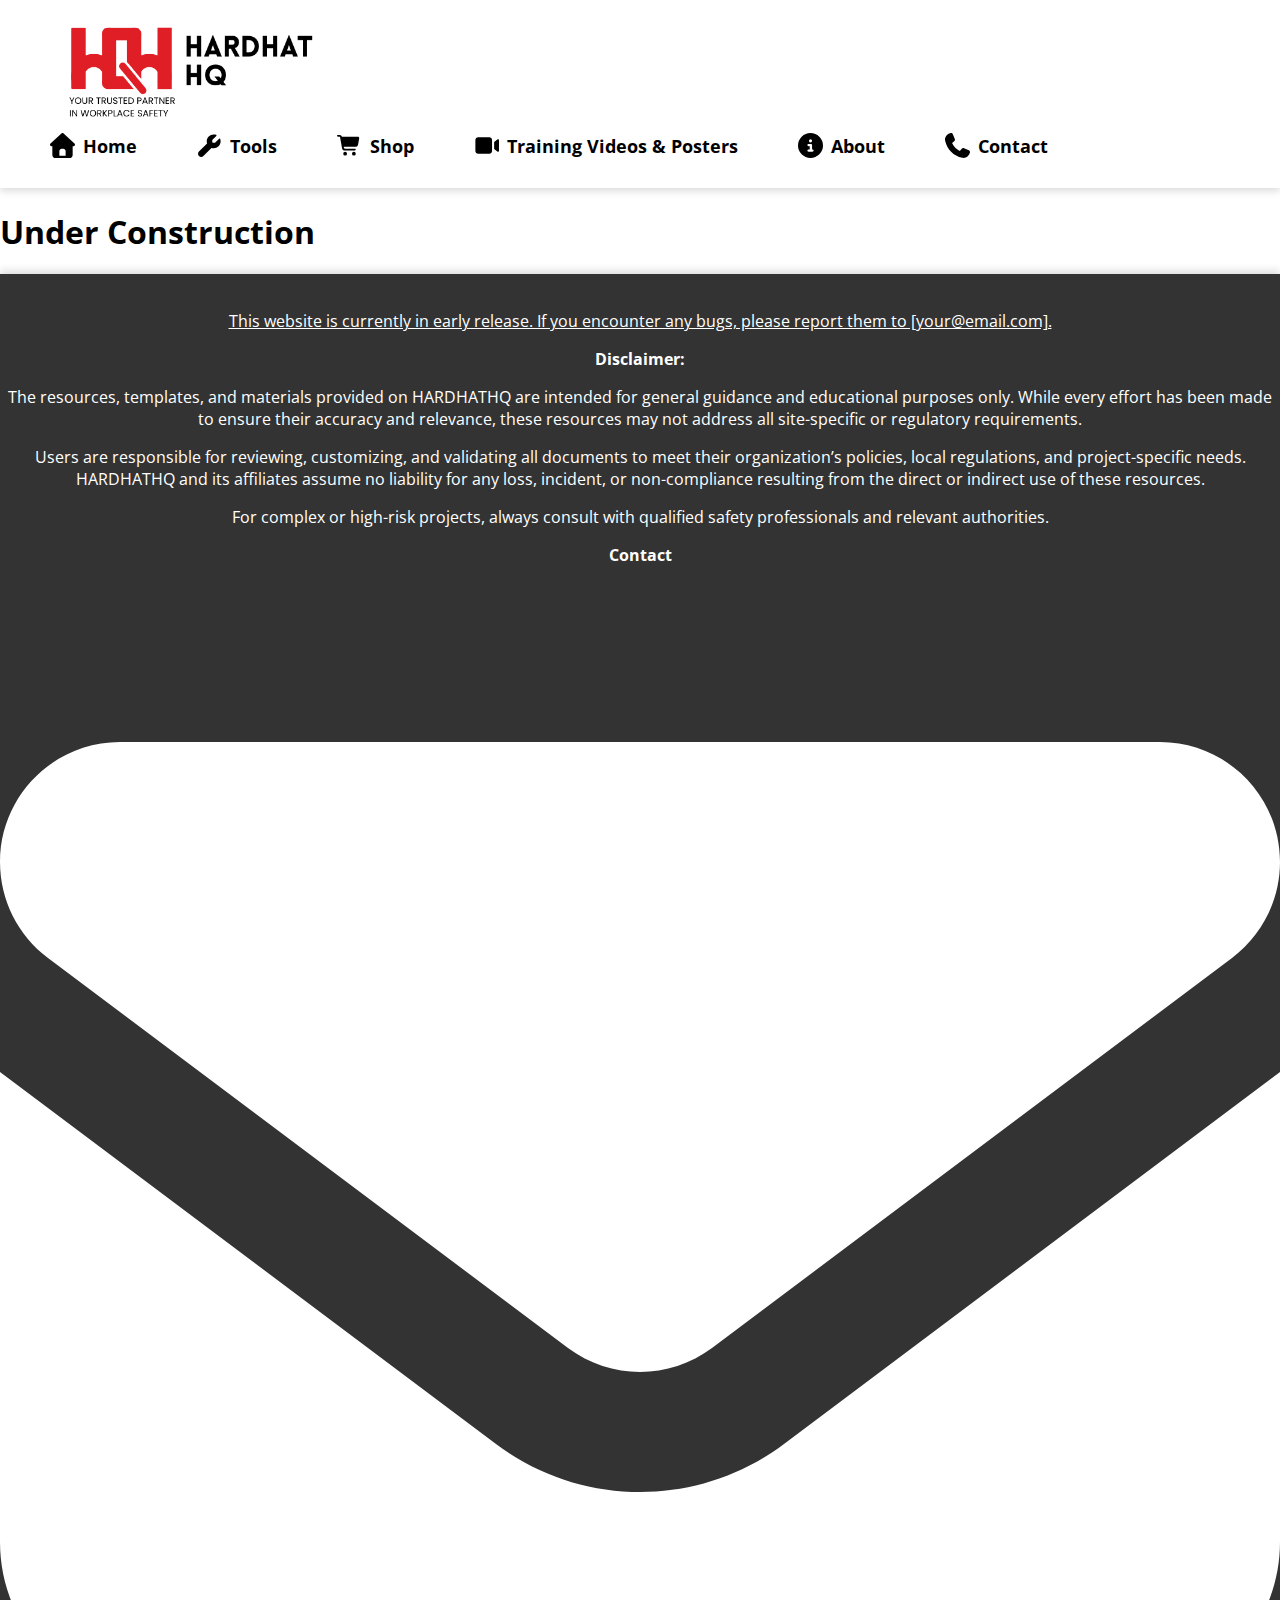
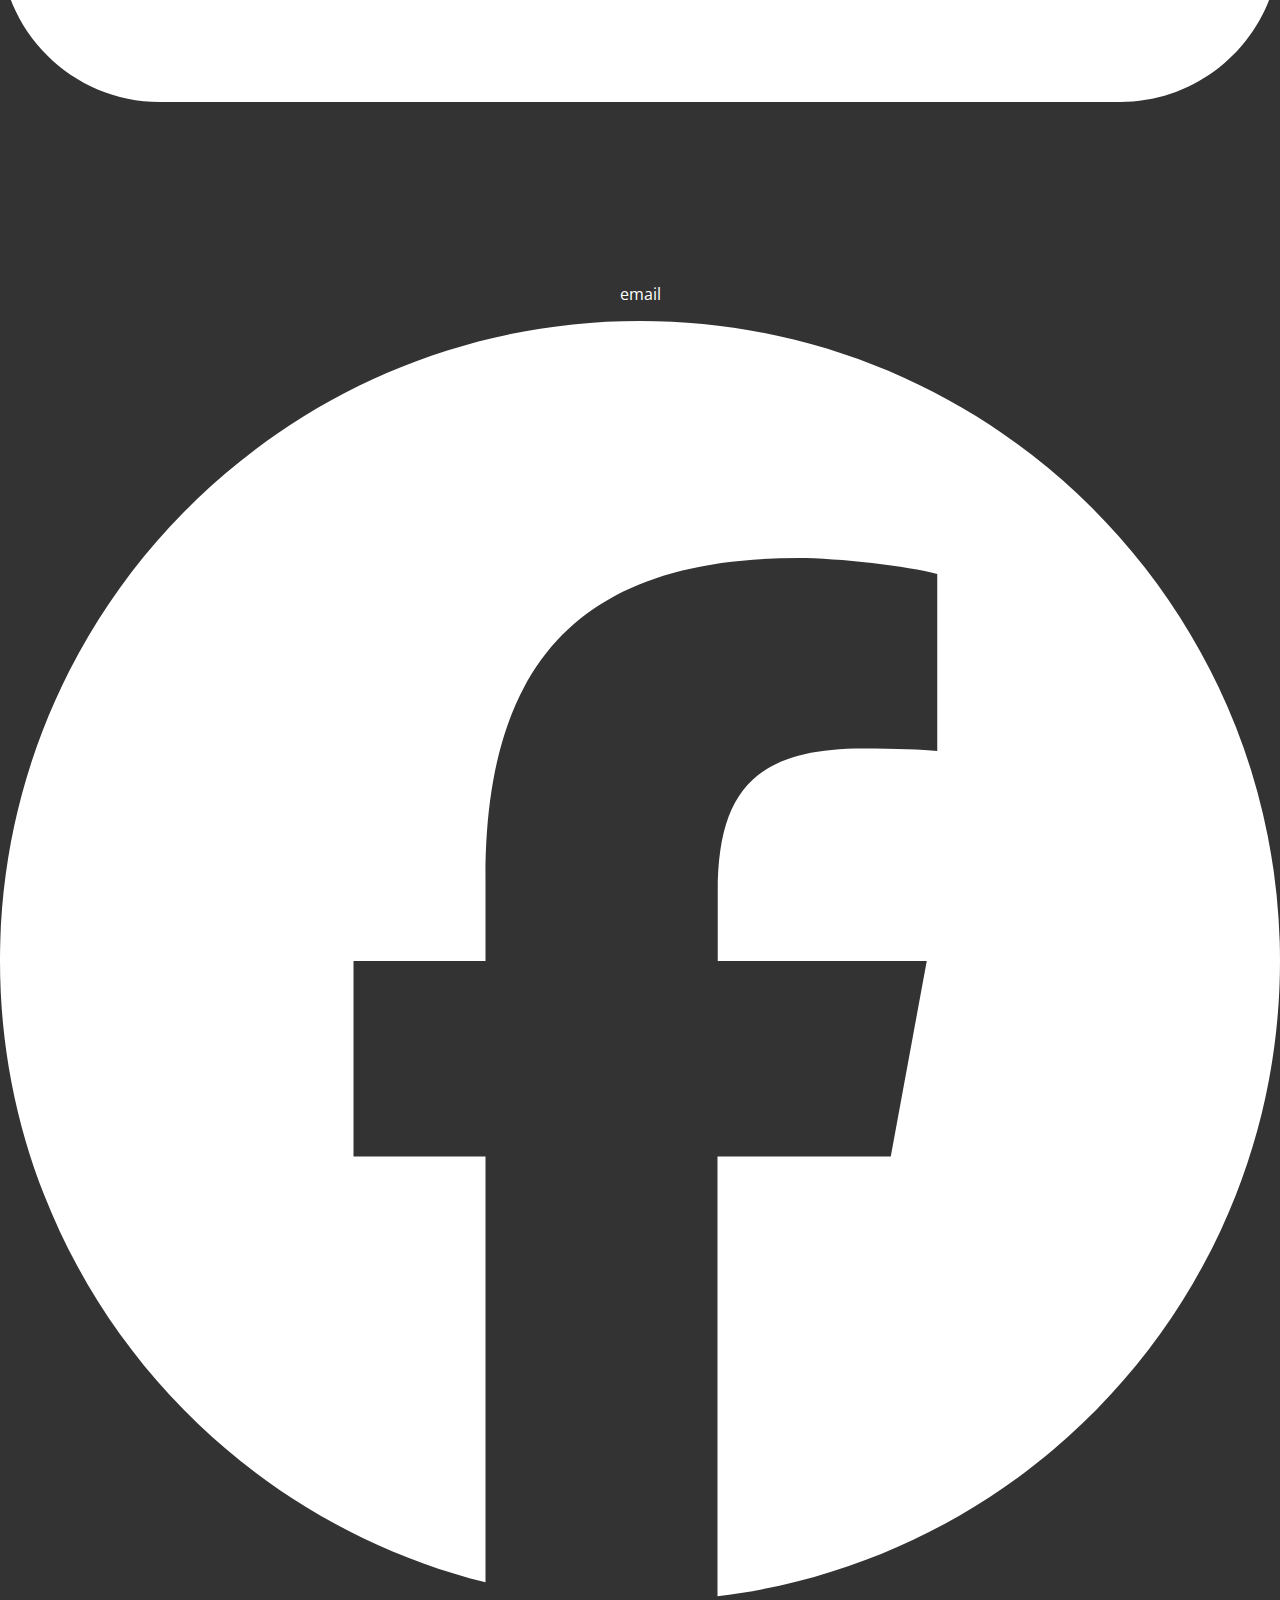
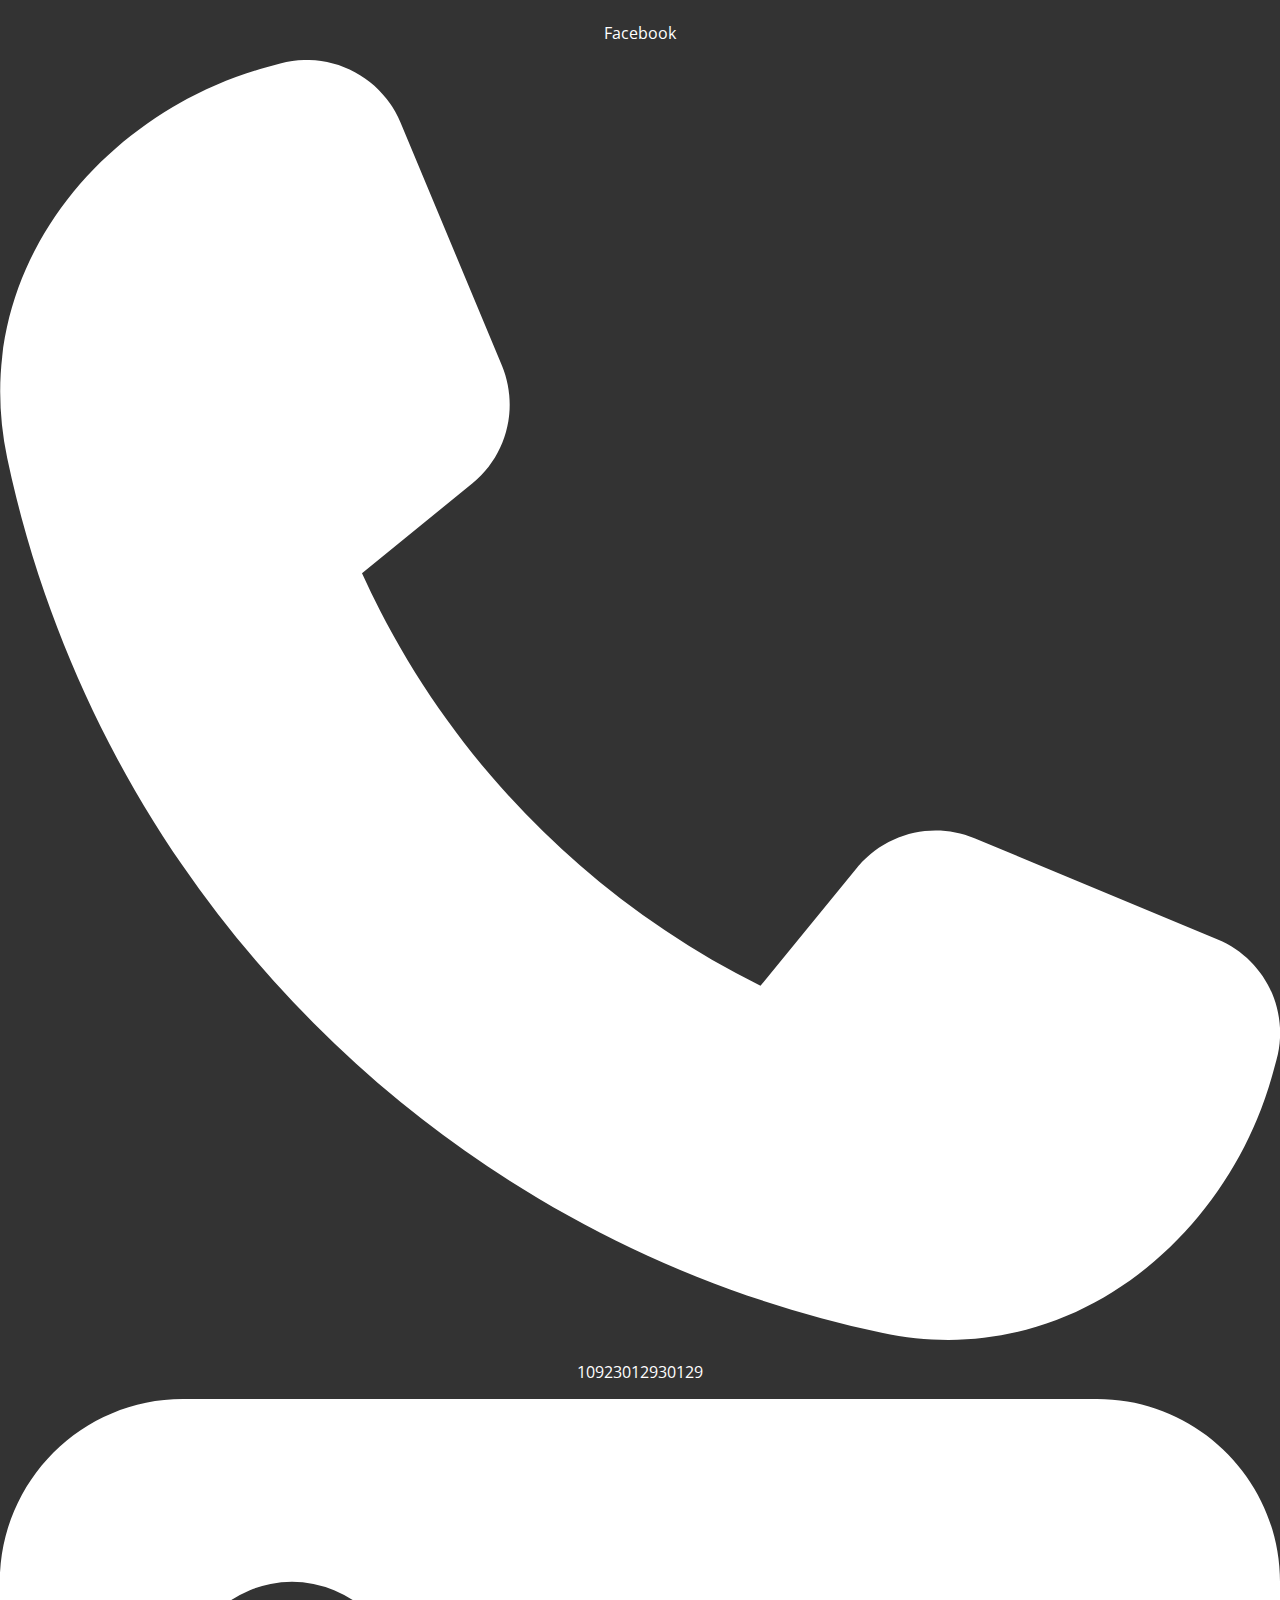
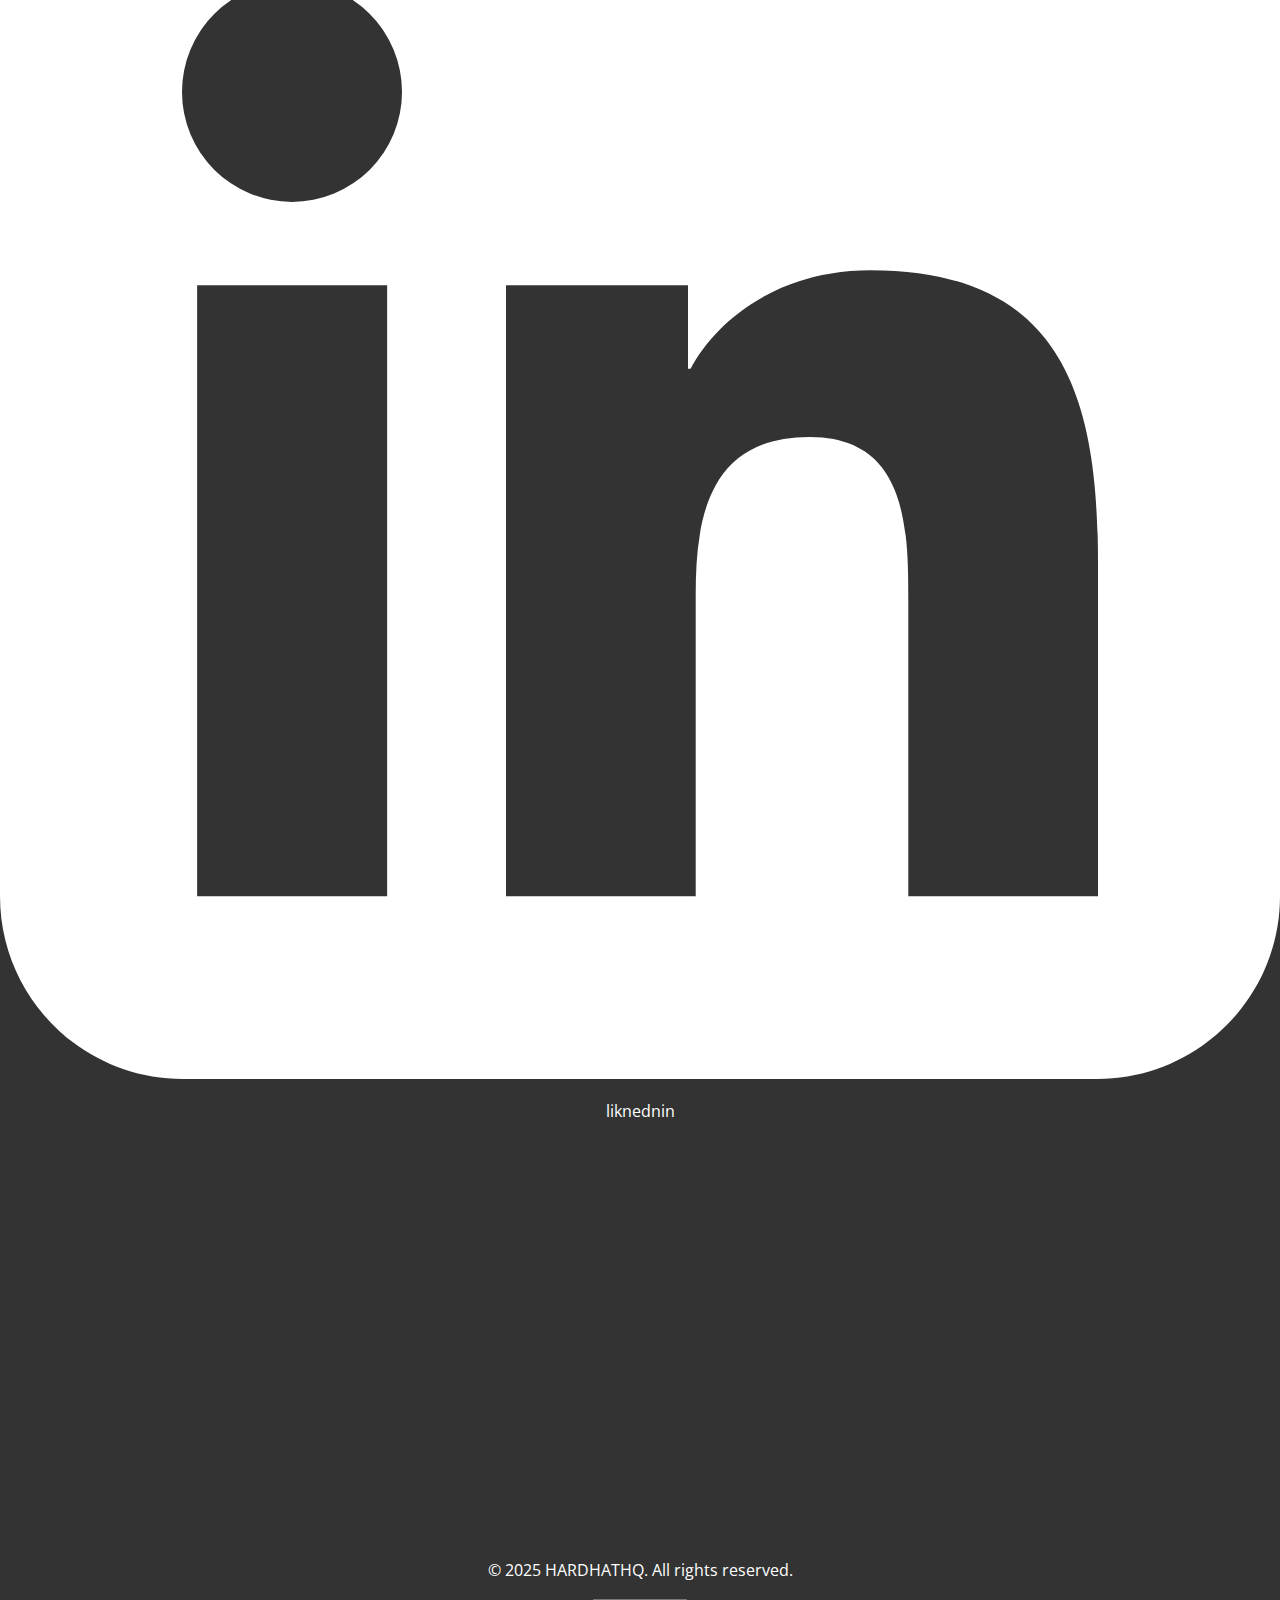
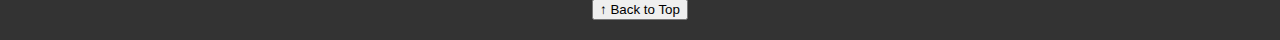
<file: contact.html>
<!DOCTYPE html>
<html lang="en">
<head>
    <meta charset="UTF-8">
    <meta name="viewport" content="width=device-width, initial-scale=1.0">
    <title>HardHatHQ</title>
    <link rel="stylesheet" href="global.css">   
</head>
<body>

    <nav class="navbar">
        <!-- Logo -->
        <div class="logo">
            <img src="assets/logo.png" alt="Logo">
        </div>

        <!-- Menu -->
        <ul class="navbar_buttons">
            <li>
                <a href="index.html">
                    <img class="icon" src="assets/navicons/house-solid.svg" alt="Home Icon"> Home
                </a>
            </li>
            <li>
                <a href="tools.html">
                    <img class="icon" src="assets/navicons/wrench-solid.svg" alt="Tools Icon"> Tools
                </a>
            </li>
            <li>
                <a href="shop.html">
                    <img class="icon" src="assets/navicons/cart-shopping-solid.svg" alt="Shop Icon"> Shop
                </a>
            </li>
            <li>
                <a href="training_posters.html">
                    <img class="icon" src="assets/navicons/white-video-solid.svg" alt="Video Icon"> Training Videos & Posters
                </a>
            </li>
            <li>
                <a href="about.html">
                <img class="icon" src="assets/navicons/circle-info-solid.svg" alt="About Icon"> About
            </a>
            </li>
                <li>
                <a href="contact.html" class="selected">
                    <img class="icon" src="assets/navicons/phone-solid.svg" alt="Contact Icon"> Contact
                </a>
            </li>
        </ul>

    </nav>

    <!-- main -->
    <main>
        <h1 class="divider_title">Under Construction</h1>
    </main>

    <!-- footer -->
    <footer>
        <p style="text-decoration: underline;">This website is currently in early release. If you encounter any bugs, please report them to [your@email.com].</p>
        <div class="footer_grid">
            <div class="disclaimer_section">
                <p style="font-weight: bold;">Disclaimer:</p>
                <p>The resources, templates, and materials provided on HARDHATHQ are intended for general guidance and educational purposes only. While every effort has been made to ensure their accuracy and relevance, these resources may not address all site-specific or regulatory requirements.</p>
                <p>Users are responsible for reviewing, customizing, and validating all documents to meet their organization’s policies, local regulations, and project-specific needs. HARDHATHQ and its affiliates assume no liability for any loss, incident, or non-compliance resulting from the direct or indirect use of these resources.</p>
                <p>For complex or high-risk projects, always consult with qualified safety professionals and relevant authorities.</p>
            </div>
            <div class="footer_icon_row">
                <div>
                    <p style="font-weight: bold;">Contact</p>
                </div>
                <div class="footer_icons">
                    <img src="assets/envelope-solid.svg" alt="">
                    <p>email</p>
                </div>
                <div class="footer_icons">
                    <img src="assets/facebook-brands-solid.svg" alt="">
                    <p>Facebook</p>
                </div>
                <div class="footer_icons">
                    <img src="assets/navicons/phone-solid.svg" alt="">
                    <p>10923012930129</p>
                </div>
                <div class="footer_icons">
                    <img src="assets/square-linkedin-brands-solid-cropped.svg" alt="">
                    <p>liknednin</p>
                </div>
            </div>
            <div class="map-container">
                <iframe
                src="https://www.google.com/maps/embed?pb=!1m18!1m12!1m3!1d3153.0828129057093!2d-122.41941508468183!3d37.774929779759616!2m3!1f0!2f0!3f0!3m2!1i1024!2i768!4f13.1!3m3!1m2!1s0x80858064d1d9b6c1%3A0x7e4f95d2a61b8d71!2sSan%20Francisco!5e0!3m2!1sen!2sus!4v1691180812345"
                width="100%"
                height="400"
                style="border:0;"
                allowfullscreen=""
                loading="lazy"
                referrerpolicy="no-referrer-when-downgrade">
                </iframe>
            </div>
        </div>
        <p>© 2025 HARDHATHQ. All rights reserved.</p>
        <div>
            <!-- Back to Top Button -->
            <button id="back-to-top">
            ↑ <span class="btn-text">Back to Top</span>
            </button>
        </div>
    </footer>

</body>
<script src="global.js"></script>
</html>
</file>
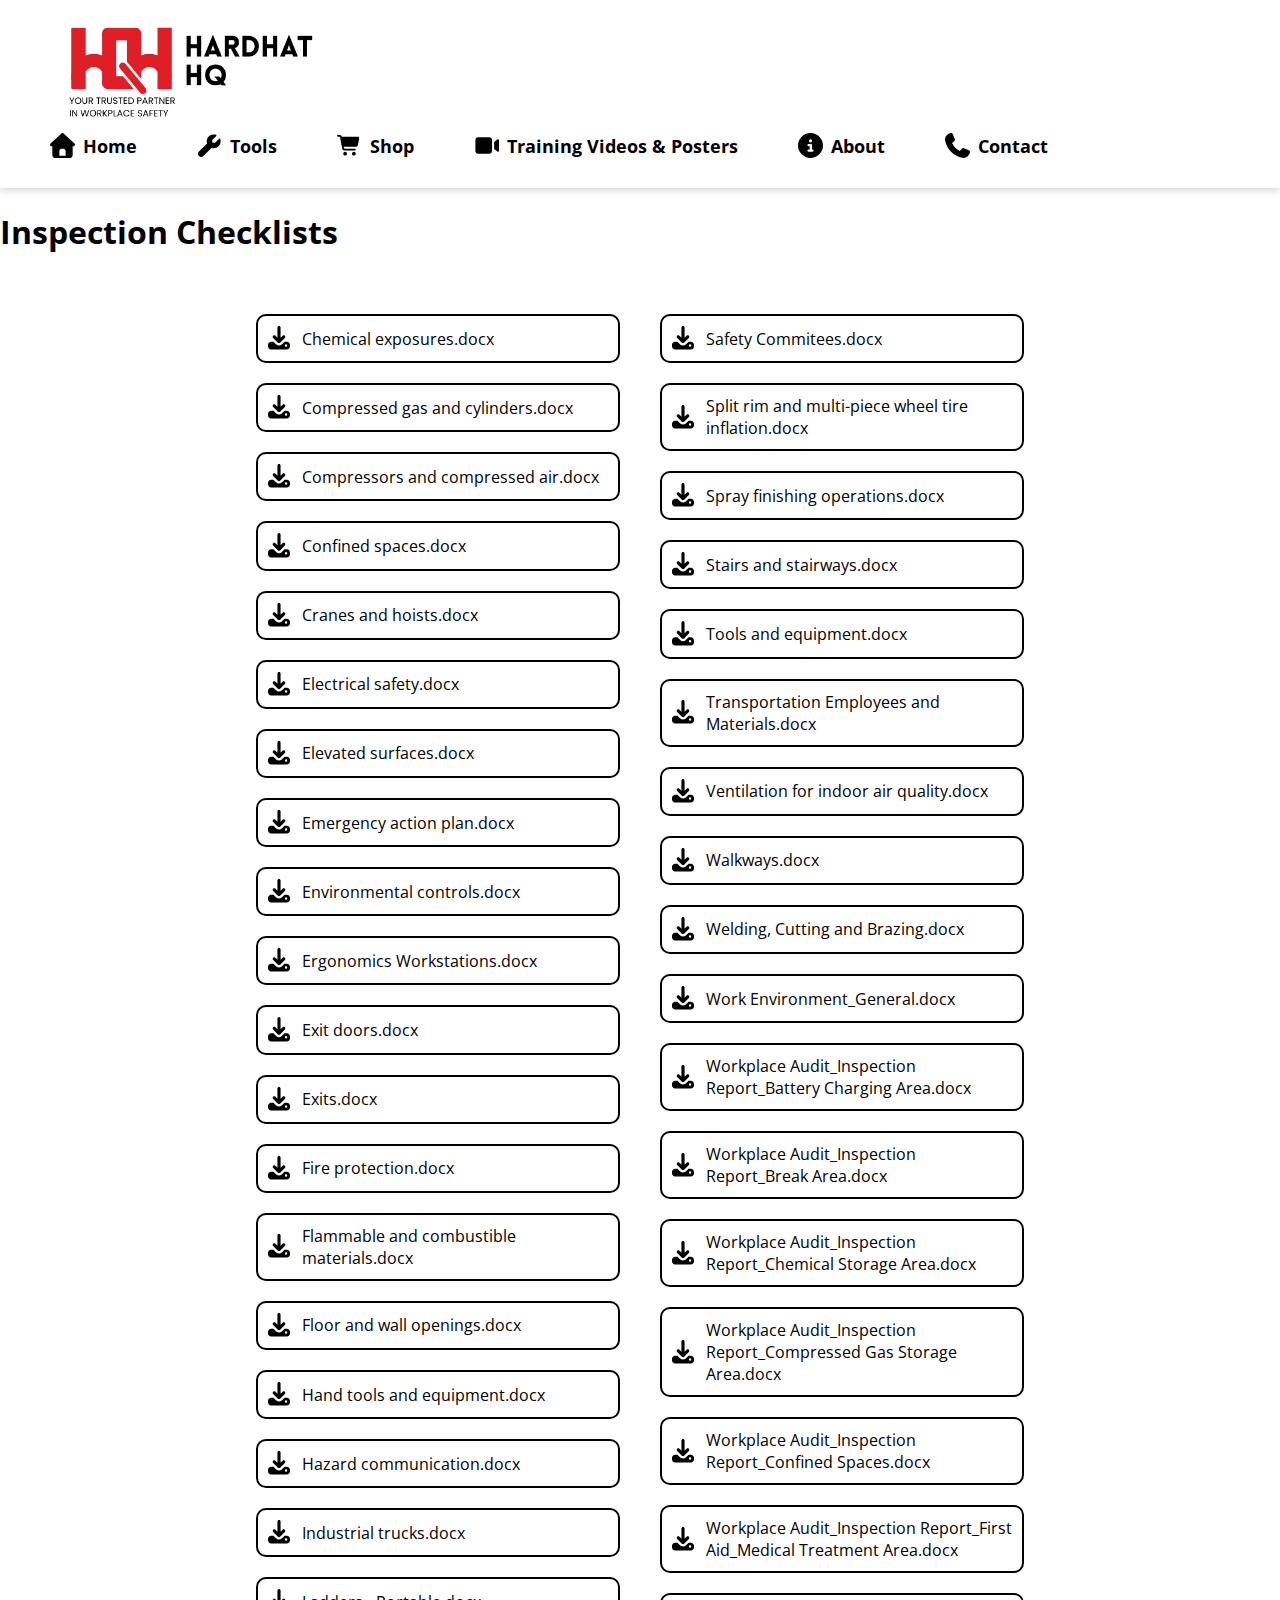
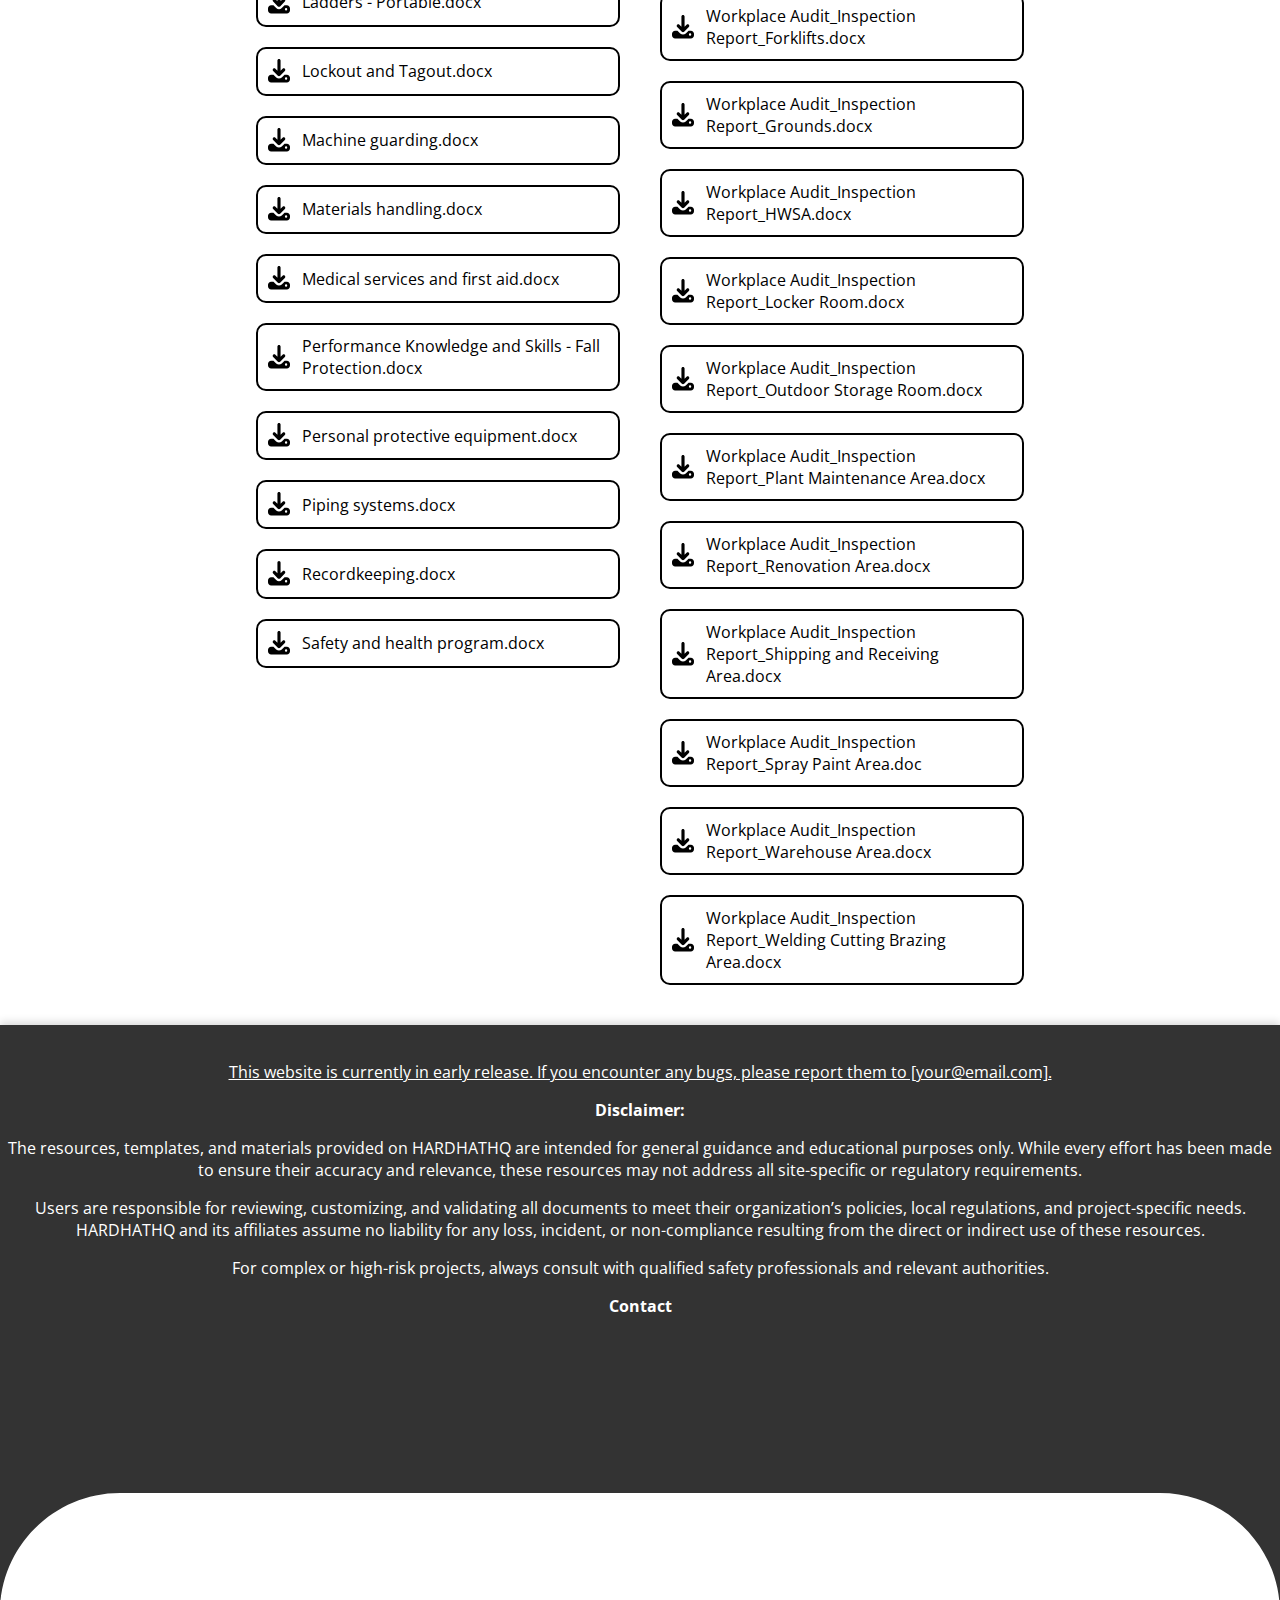
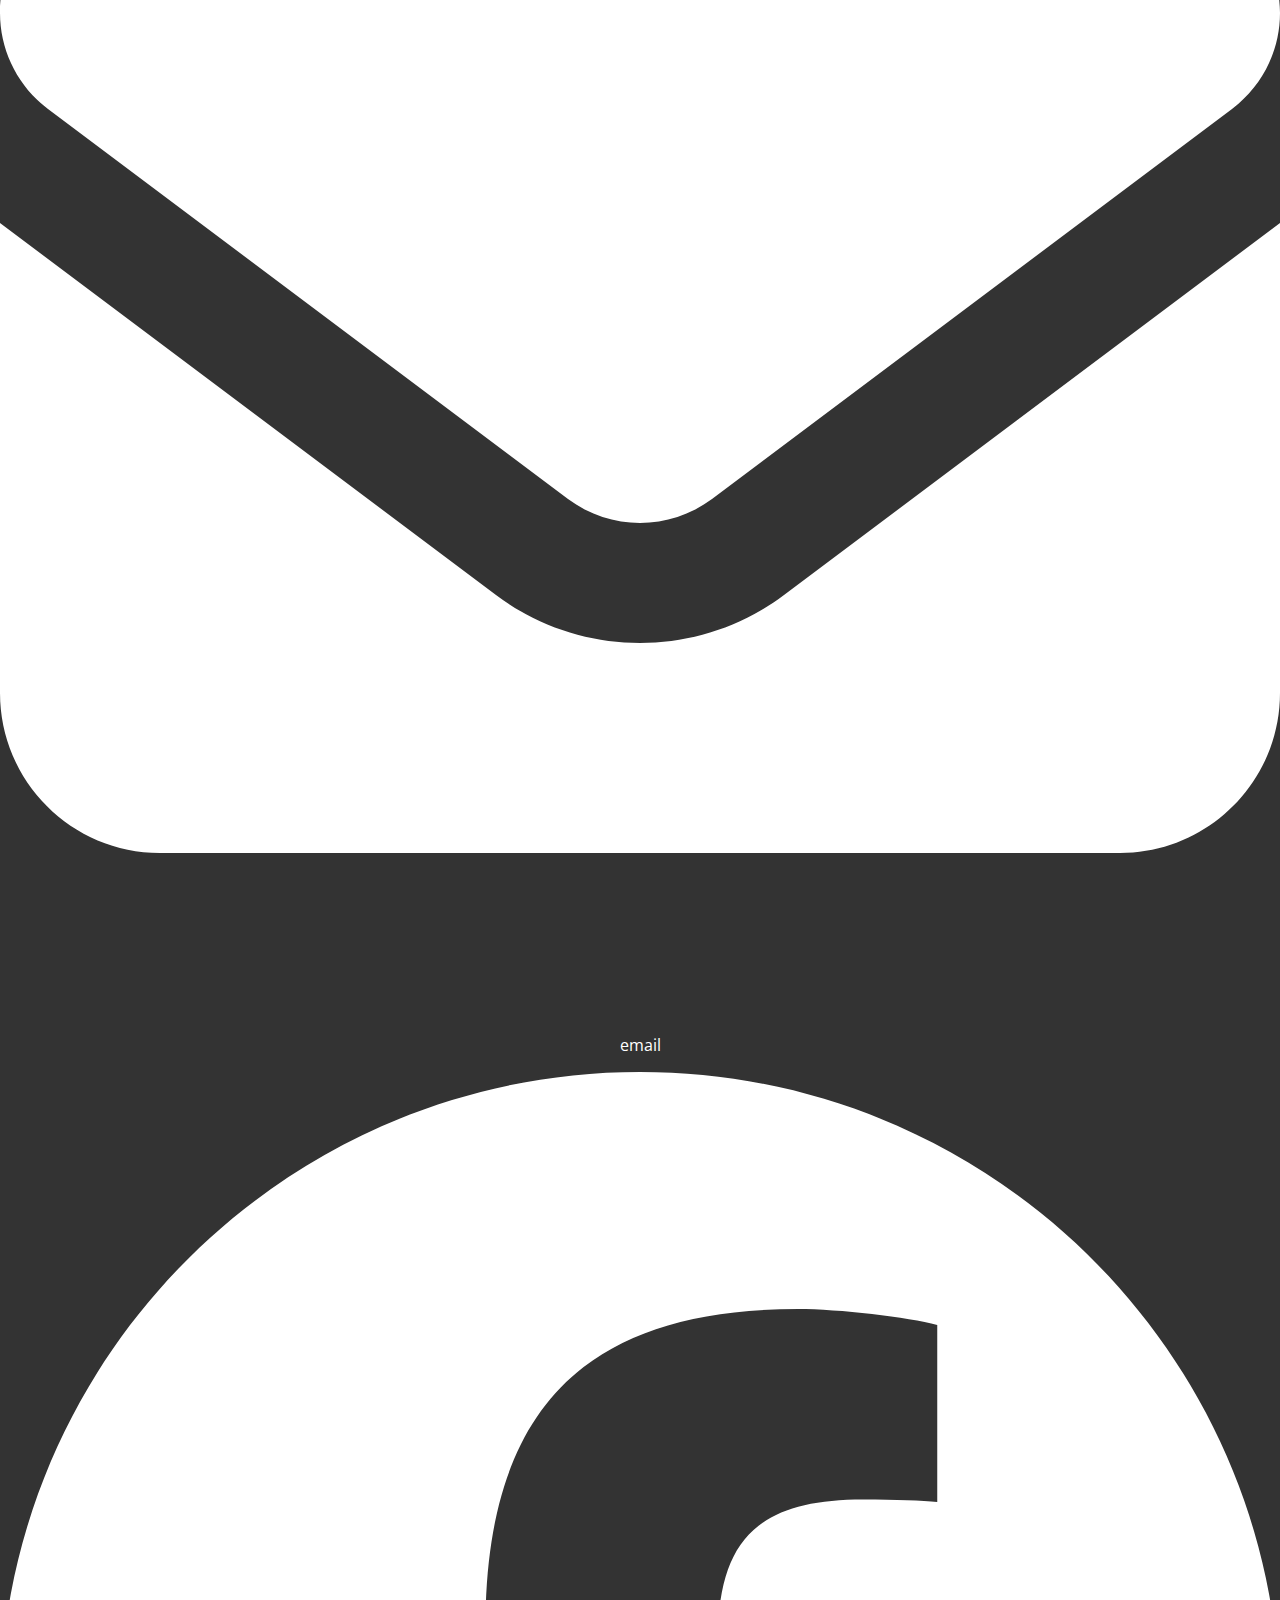
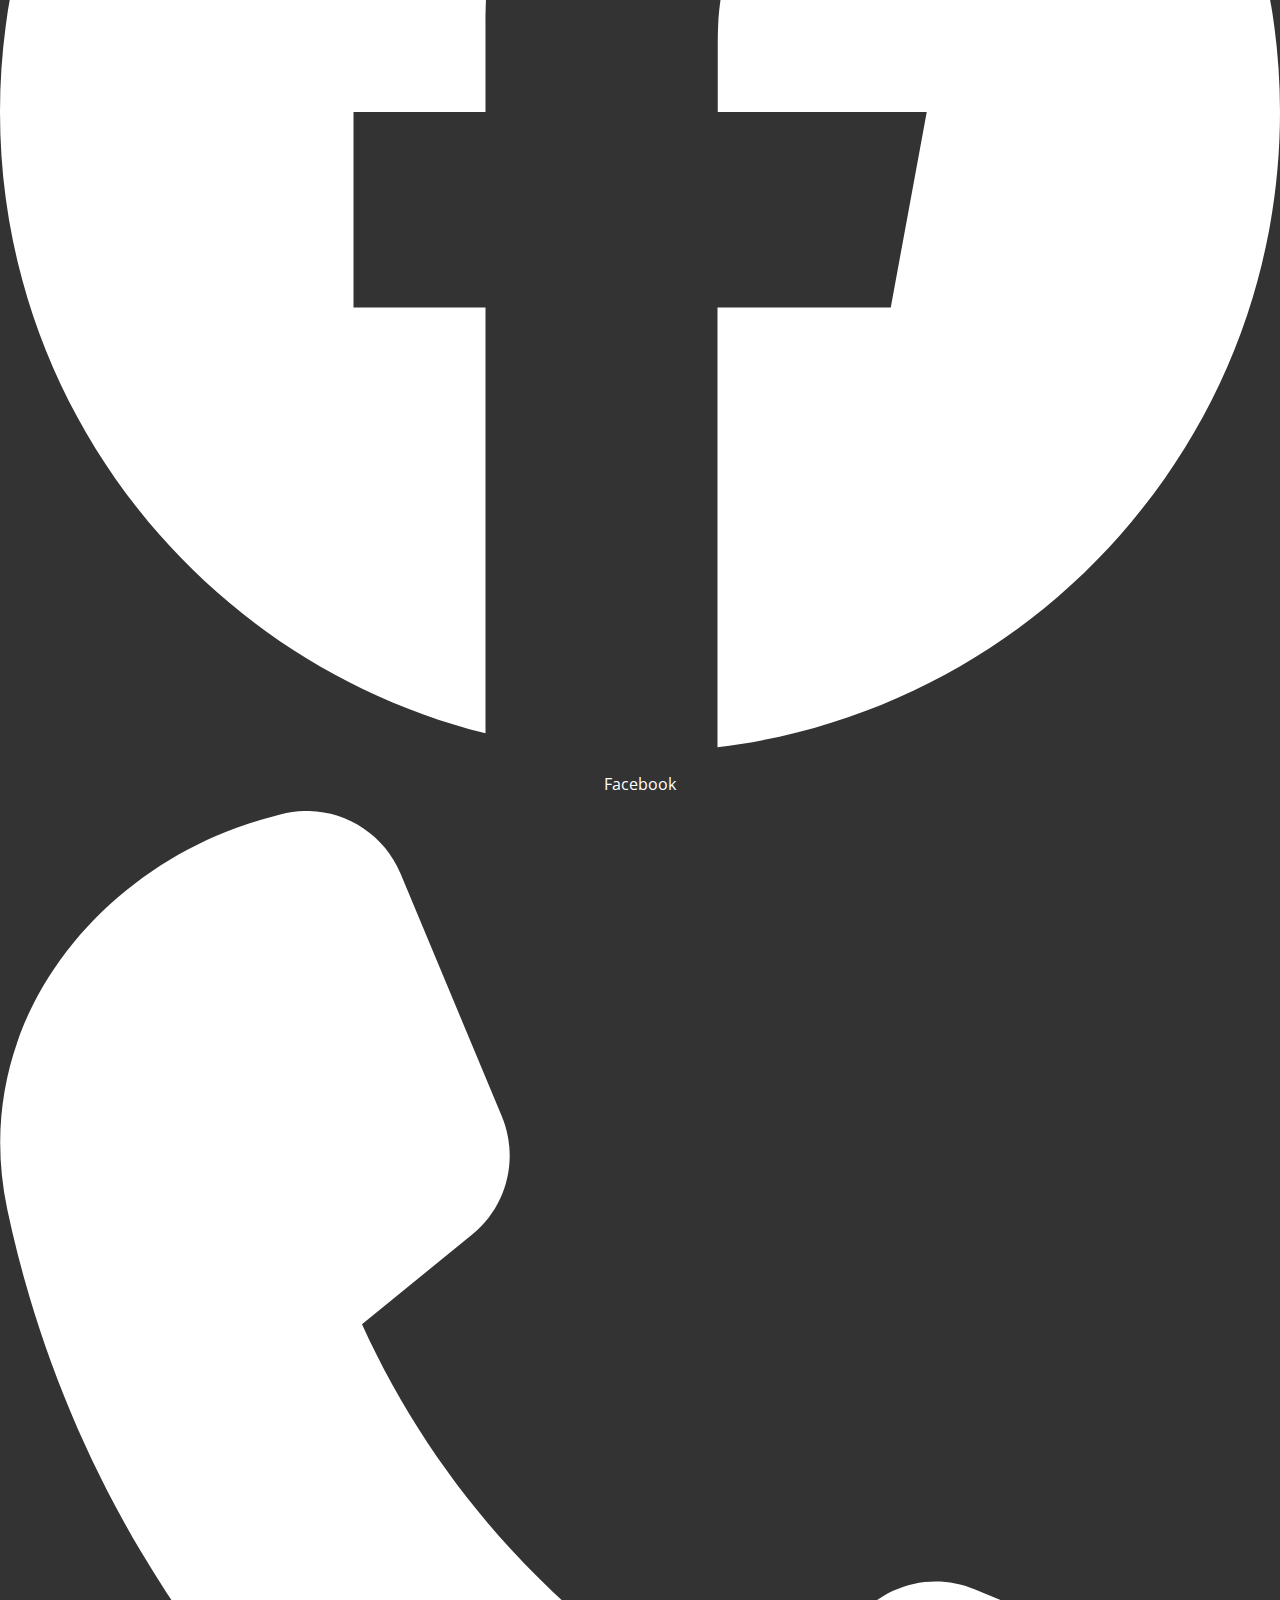
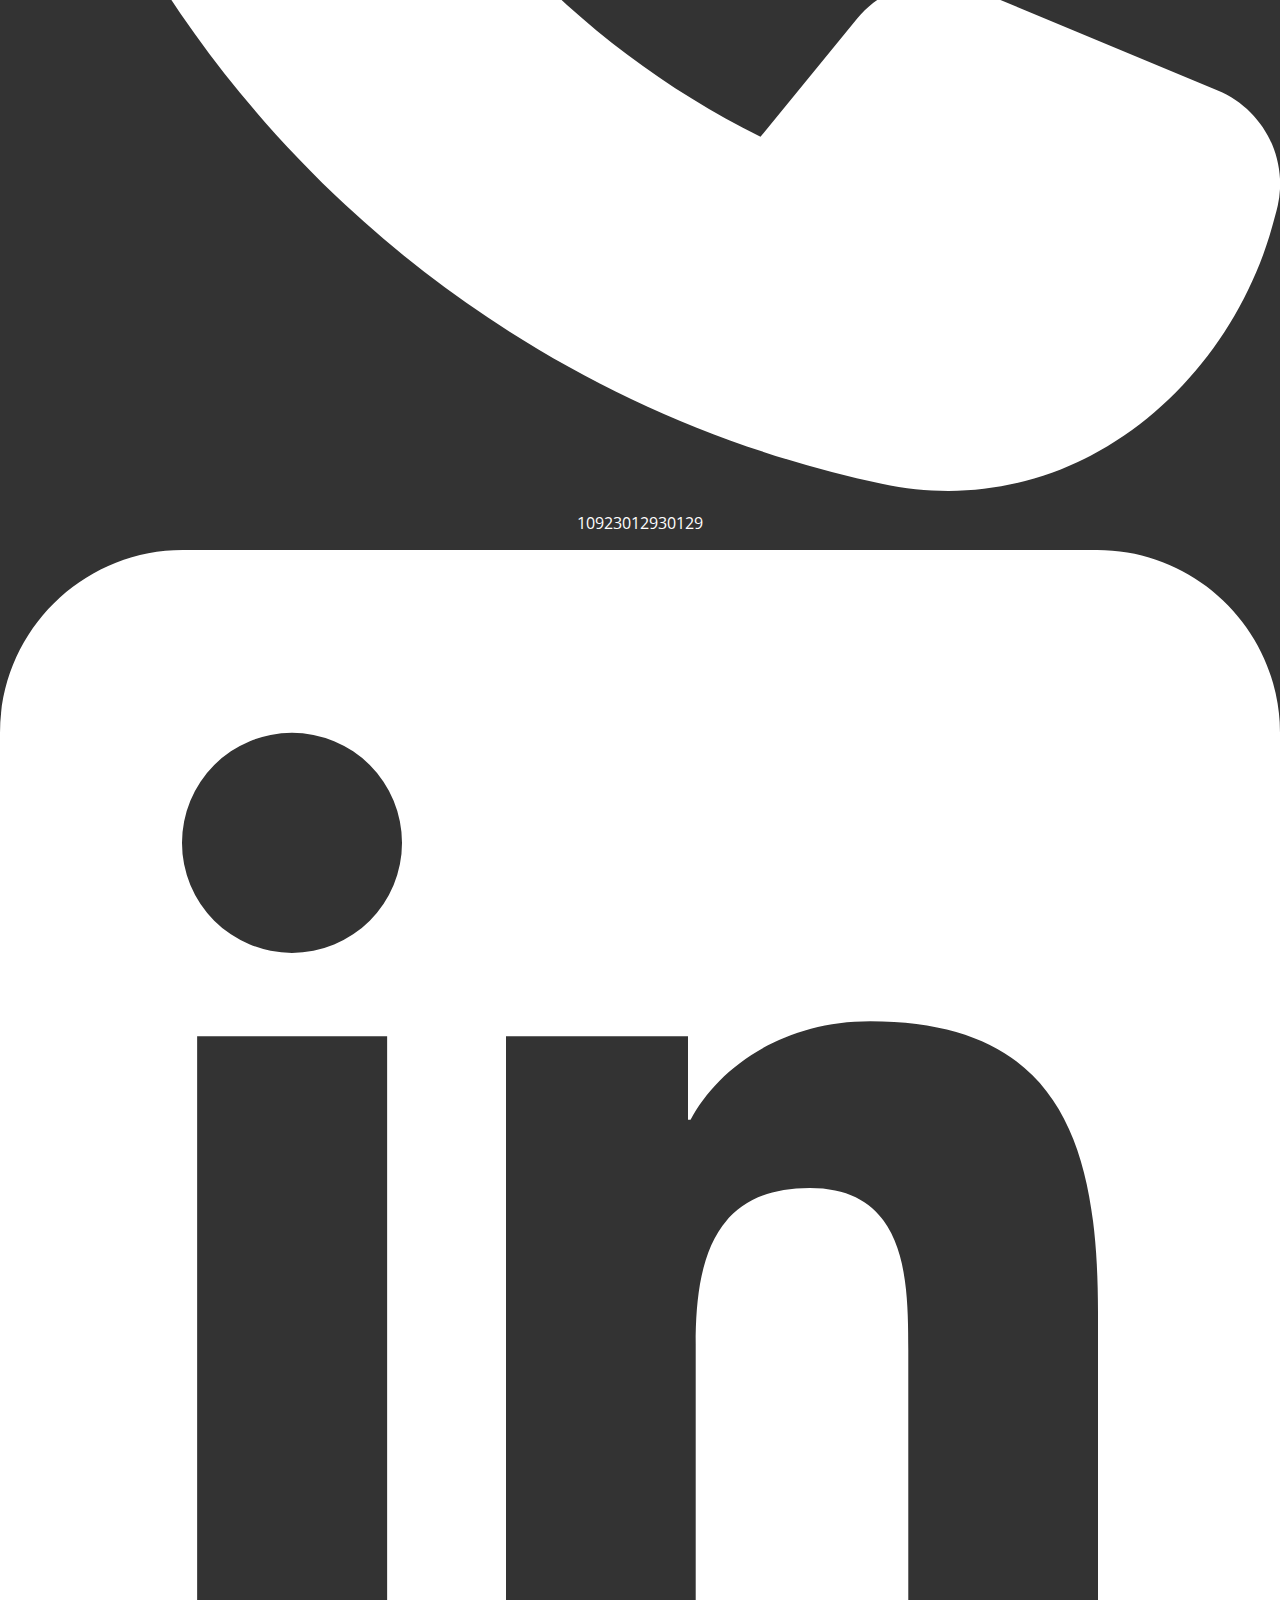
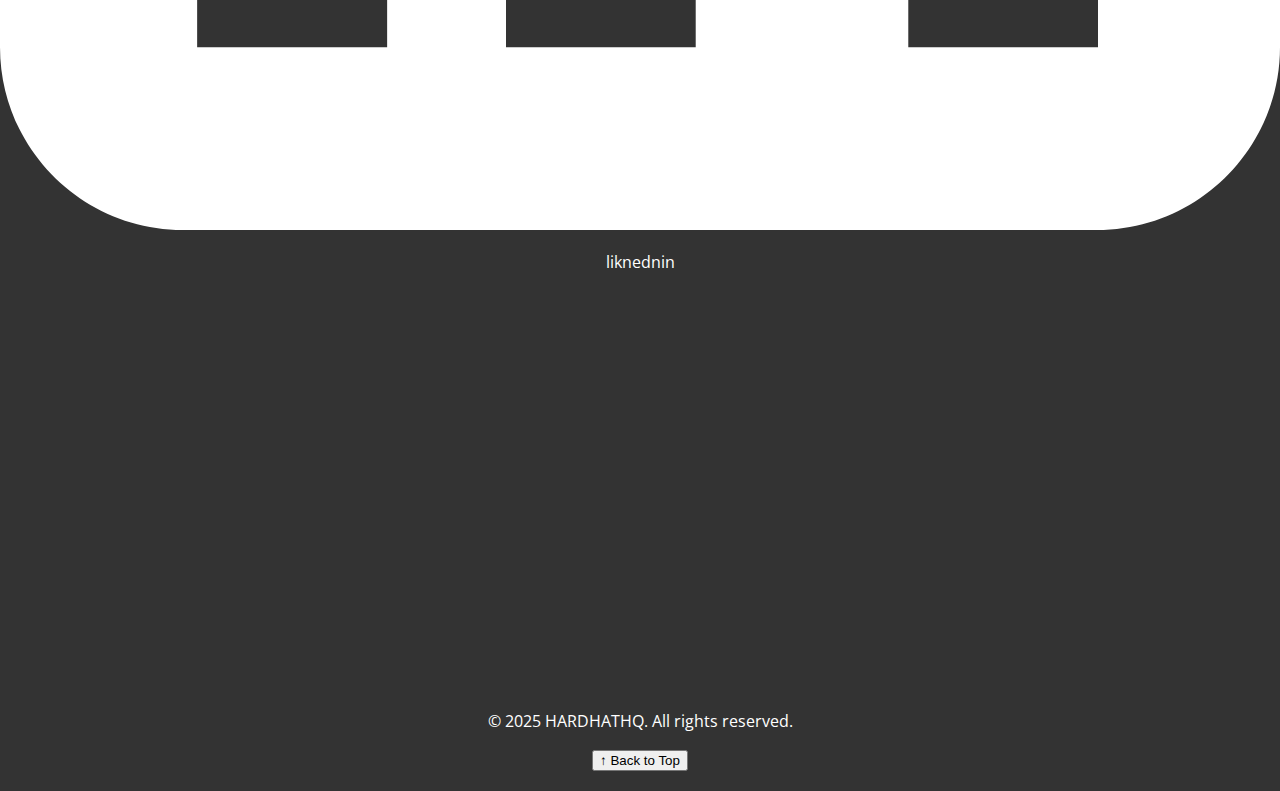
<file: inspections.html>
<!DOCTYPE html>
<html lang="en">
<head>
    <meta charset="UTF-8">
    <meta name="viewport" content="width=device-width, initial-scale=1.0">
    <link rel="stylesheet" href="global.css">
    <link rel="stylesheet" href="form_download.css">
    <title>Inspections Forms</title>
</head>
<body>
    
    <nav class="navbar">
        <!-- Logo -->
        <div class="logo">
            <img src="assets/logo.png" alt="Logo">
        </div>

        <!-- Menu -->
        <ul class="navbar_buttons">
            <li>
                <a href="index.html">
                    <img class="icon" src="assets/navicons/house-solid.svg" alt="Home Icon"> Home
                </a>
            </li>
            <li>
                <a href="tools.html">
                    <img class="icon" src="assets/navicons/wrench-solid.svg" alt="Tools Icon"> Tools
                </a>
            </li>
            <li>
                <a href="shop.html">
                    <img class="icon" src="assets/navicons/cart-shopping-solid.svg" alt="Shop Icon"> Shop
                </a>
            </li>
            <li>
                <a href="training_posters.html">
                    <img class="icon" src="assets/navicons/white-video-solid.svg" alt="Video Icon"> Training Videos & Posters
                </a>
            </li>
            <li>
                <a href="about.html">
                <img class="icon" src="assets/navicons/circle-info-solid.svg" alt="About Icon"> About
            </a>
            </li>
                <li>
                <a href="contact.html">
                    <img class="icon" src="assets/navicons/phone-solid.svg" alt="Contact Icon"> Contact
                </a>
            </li>
        </ul>

    </nav>
    
    <main>
        <!-- downloadable forms for inspections -->
        <h1 class="divider_title">Inspection Checklists</h1>
        <div class="form_download_parent">
            <div class="form_download_child">
                <div class="downloadable_form">
                    <img src="assets/download-solid.svg" alt="Download">
                    <a href="assets/forms/Chemical exposures.docx" download>Chemical exposures.docx</a>
                </div>
                <div class="downloadable_form">
                    <img src="assets/download-solid.svg" alt="Download">
                    <a href="assets/forms/Compressed gas and cylinders.docx" download>Compressed gas and cylinders.docx</a>
                </div>
                <div class="downloadable_form">
                    <img src="assets/download-solid.svg" alt="Download">
                    <a href="assets/forms/Compressors and compressed air.docx" download>Compressors and compressed air.docx</a>
                </div>
                <div class="downloadable_form">
                    <img src="assets/download-solid.svg" alt="Download">
                    <a href="assets/forms/Confined spaces.docx" download>Confined spaces.docx</a>
                </div>
                <div class="downloadable_form">
                    <img src="assets/download-solid.svg" alt="Download">
                    <a href="assets/forms/Cranes and hoists.docx" download>Cranes and hoists.docx</a>
                </div>
                <div class="downloadable_form">
                    <img src="assets/download-solid.svg" alt="Download">
                    <a href="assets/forms/Electrical safety.docx" download>Electrical safety.docx</a>
                </div>
                <div class="downloadable_form">
                    <img src="assets/download-solid.svg" alt="Download">
                    <a href="assets/forms/Elevated surfaces.docx" download>Elevated surfaces.docx</a>
                </div>
                <div class="downloadable_form">
                    <img src="assets/download-solid.svg" alt="Download">
                    <a href="assets/forms/Emergency action plan.docx" download>Emergency action plan.docx</a>
                </div>
                <div class="downloadable_form">
                    <img src="assets/download-solid.svg" alt="Download">
                    <a href="assets/forms/Environmental controls.docx" download>Environmental controls.docx</a>
                </div>
                <div class="downloadable_form">
                    <img src="assets/download-solid.svg" alt="Download">
                    <a href="assets/forms/Ergonomics Workstations.docx" download>Ergonomics Workstations.docx</a>
                </div>
                <div class="downloadable_form">
                    <img src="assets/download-solid.svg" alt="Download">
                    <a href="assets/forms/Exit doors.docx" download>Exit doors.docx</a>
                </div>
                <div class="downloadable_form">
                    <img src="assets/download-solid.svg" alt="Download">
                    <a href="assets/forms/Exits.docx" download>Exits.docx</a>
                </div>
                <div class="downloadable_form">
                    <img src="assets/download-solid.svg" alt="Download">
                    <a href="assets/forms/Fire protection.docx" download>Fire protection.docx</a>
                </div>
                <div class="downloadable_form">
                    <img src="assets/download-solid.svg" alt="Download">
                    <a href="assets/forms/Flammable and combustible materials.docx" download>Flammable and combustible materials.docx</a>
                </div>
                <div class="downloadable_form">
                    <img src="assets/download-solid.svg" alt="Download">
                    <a href="assets/forms/Floor and wall openings.docx" download>Floor and wall openings.docx</a>
                </div>
                <div class="downloadable_form">
                    <img src="assets/download-solid.svg" alt="Download">
                    <a href="assets/forms/Hand tools and equipment.docx" download>Hand tools and equipment.docx</a>
                </div>
                <div class="downloadable_form">
                    <img src="assets/download-solid.svg" alt="Download">
                    <a href="assets/forms/Hazard communication.docx" download>Hazard communication.docx</a>
                </div>
                <div class="downloadable_form">
                    <img src="assets/download-solid.svg" alt="Download">
                    <a href="assets/forms/Industrial trucks.docx" download>Industrial trucks.docx</a>
                </div>
                <div class="downloadable_form">
                    <img src="assets/download-solid.svg" alt="Download">
                    <a href="assets/forms/Ladders - Portable.docx" download>Ladders - Portable.docx</a>
                </div>
                <div class="downloadable_form">
                    <img src="assets/download-solid.svg" alt="Download">
                    <a href="assets/forms/Lockout and Tagout.docx" download>Lockout and Tagout.docx</a>
                </div>
                <div class="downloadable_form">
                    <img src="assets/download-solid.svg" alt="Download">
                    <a href="assets/forms/Machine guarding.docx" download>Machine guarding.docx</a>
                </div>
                <div class="downloadable_form">
                    <img src="assets/download-solid.svg" alt="Download">
                    <a href="assets/forms/Materials handling.docx" download>Materials handling.docx</a>
                </div>
                <div class="downloadable_form">
                    <img src="assets/download-solid.svg" alt="Download">
                    <a href="assets/forms/Medical services and first aid.docx" download>Medical services and first aid.docx</a>
                </div>
                <div class="downloadable_form">
                    <img src="assets/download-solid.svg" alt="Download">
                    <a href="assets/forms/Performance Knowledge and Skills - Fall Protection.docx" download>Performance Knowledge and Skills - Fall Protection.docx</a>
                </div>
                <div class="downloadable_form">
                    <img src="assets/download-solid.svg" alt="Download">
                    <a href="assets/forms/Personal protective equipment.docx" download>Personal protective equipment.docx</a>
                </div>
                <div class="downloadable_form">
                    <img src="assets/download-solid.svg" alt="Download">
                    <a href="assets/forms/Piping systems.docx" download>Piping systems.docx</a>
                </div>
                <div class="downloadable_form">
                    <img src="assets/download-solid.svg" alt="Download">
                    <a href="assets/forms/Recordkeeping.docx" download>Recordkeeping.docx</a>
                </div>
                <div class="downloadable_form">
                    <img src="assets/download-solid.svg" alt="Download">
                    <a href="assets/forms/Safety and health program.docx" download>Safety and health program.docx</a>
                </div>
            </div>

            <div class="form_download_child">
                <div class="downloadable_form">
                    <img src="assets/download-solid.svg" alt="Download">
                    <a href="assets/forms/Safety Commitees.docx" download>Safety Commitees.docx</a>
                </div>
                <div class="downloadable_form">
                    <img src="assets/download-solid.svg" alt="Download">
                    <a href="assets/forms/Split rim and multi-piece wheel tire inflation.docx" download>Split rim and multi-piece wheel tire inflation.docx</a>
                </div>
                <div class="downloadable_form">
                    <img src="assets/download-solid.svg" alt="Download">
                    <a href="assets/forms/Spray finishing operations.docx" download>Spray finishing operations.docx</a>
                </div>
                <div class="downloadable_form">
                    <img src="assets/download-solid.svg" alt="Download">
                    <a href="assets/forms/Stairs and stairways.docx" download>Stairs and stairways.docx</a>
                </div>
                <div class="downloadable_form">
                    <img src="assets/download-solid.svg" alt="Download">
                    <a href="assets/forms/Tools and equipment.docx" download>Tools and equipment.docx</a>
                </div>
                <div class="downloadable_form">
                    <img src="assets/download-solid.svg" alt="Download">
                    <a href="assets/forms/Transportation Employees and Materials.docx" download>Transportation Employees and Materials.docx</a>
                </div>
                <div class="downloadable_form">
                    <img src="assets/download-solid.svg" alt="Download">
                    <a href="assets/forms/Ventilation for indoor air quality.docx" download>Ventilation for indoor air quality.docx</a>
                </div>
                <div class="downloadable_form">
                    <img src="assets/download-solid.svg" alt="Download">
                    <a href="assets/forms/Walkways.docx" download>Walkways.docx</a>
                </div>
                <div class="downloadable_form">
                    <img src="assets/download-solid.svg" alt="Download">
                    <a href="assets/forms/Welding, Cutting and Brazing.docx" download>Welding, Cutting and Brazing.docx</a>
                </div>
                <div class="downloadable_form">
                    <img src="assets/download-solid.svg" alt="Download">
                    <a href="assets/forms/Work Environment_General.docx" download>Work Environment_General.docx</a>
                </div>
                <div class="downloadable_form">
                    <img src="assets/download-solid.svg" alt="Download">
                    <a href="assets/forms/Workplace Audit_Inspection Report_Battery Charging Area.docx" download>Workplace Audit_Inspection Report_Battery Charging Area.docx</a>
                </div>
                <div class="downloadable_form">
                    <img src="assets/download-solid.svg" alt="Download">
                    <a href="assets/forms/Workplace Audit_Inspection Report_Break Area.docx" download>Workplace Audit_Inspection Report_Break Area.docx</a>
                </div>
                <div class="downloadable_form">
                    <img src="assets/download-solid.svg" alt="Download">
                    <a href="assets/forms/Workplace Audit_Inspection Report_Chemical Storage Area.docx" download>Workplace Audit_Inspection Report_Chemical Storage Area.docx</a>
                </div>
                <div class="downloadable_form">
                    <img src="assets/download-solid.svg" alt="Download">
                    <a href="assets/forms/Workplace Audit_Inspection Report_Compressed Gas Storage Area.docx" download>Workplace Audit_Inspection Report_Compressed Gas Storage Area.docx</a>
                </div>
                <div class="downloadable_form">
                    <img src="assets/download-solid.svg" alt="Download">
                    <a href="assets/forms/Workplace Audit_Inspection Report_Confined Spaces.docx" download>Workplace Audit_Inspection Report_Confined Spaces.docx</a>
                </div>
                <div class="downloadable_form">
                    <img src="assets/download-solid.svg" alt="Download">
                    <a href="assets/forms/Workplace Audit_Inspection Report_First Aid_Medical Treatment Area.docx" download>Workplace Audit_Inspection Report_First Aid_Medical Treatment Area.docx</a>
                </div>
                <div class="downloadable_form">
                    <img src="assets/download-solid.svg" alt="Download">
                    <a href="assets/forms/Workplace Audit_Inspection Report_Forklifts.docx" download>Workplace Audit_Inspection Report_Forklifts.docx</a>
                </div>
                <div class="downloadable_form">
                    <img src="assets/download-solid.svg" alt="Download">
                    <a href="assets/forms/Workplace Audit_Inspection Report_Grounds.docx" download>Workplace Audit_Inspection Report_Grounds.docx</a>
                </div>
                <div class="downloadable_form">
                    <img src="assets/download-solid.svg" alt="Download">
                    <a href="assets/forms/Workplace Audit_Inspection Report_HWSA.docx" download>Workplace Audit_Inspection Report_HWSA.docx</a>
                </div>
                <div class="downloadable_form">
                    <img src="assets/download-solid.svg" alt="Download">
                    <a href="assets/forms/Workplace Audit_Inspection Report_Locker Room.docx" download>Workplace Audit_Inspection Report_Locker Room.docx</a>
                </div>
                <div class="downloadable_form">
                    <img src="assets/download-solid.svg" alt="Download">
                    <a href="assets/forms/Workplace Audit_Inspection Report_Outdoor Storage Room.docx" download>Workplace Audit_Inspection Report_Outdoor Storage Room.docx</a>
                </div>
                <div class="downloadable_form">
                    <img src="assets/download-solid.svg" alt="Download">
                    <a href="assets/forms/Workplace Audit_Inspection Report_Plant Maintenance Area.docx" download>Workplace Audit_Inspection Report_Plant Maintenance Area.docx</a>
                </div>
                <div class="downloadable_form">
                    <img src="assets/download-solid.svg" alt="Download">
                    <a href="assets/forms/Workplace Audit_Inspection Report_Renovation Area.docx" download>Workplace Audit_Inspection Report_Renovation Area.docx</a>
                </div>
                <div class="downloadable_form">
                    <img src="assets/download-solid.svg" alt="Download">
                    <a href="assets/forms/Workplace Audit_Inspection Report_Shipping and Receiving Area.docx" download>Workplace Audit_Inspection Report_Shipping and Receiving Area.docx</a>
                </div>
                <div class="downloadable_form">
                    <img src="assets/download-solid.svg" alt="Download">
                    <a href="assets/forms/Workplace Audit_Inspection Report_Spray Paint Area.doc" download>Workplace Audit_Inspection Report_Spray Paint Area.doc</a>
                </div>
                <div class="downloadable_form">
                    <img src="assets/download-solid.svg" alt="Download">
                    <a href="assets/forms/Workplace Audit_Inspection Report_Warehouse Area.docx" download>Workplace Audit_Inspection Report_Warehouse Area.docx</a>
                </div>
                <div class="downloadable_form">
                    <img src="assets/download-solid.svg" alt="Download">
                    <a href="assets/forms/Workplace Audit_Inspection Report_Welding Cutting Brazing Area.docx" download>Workplace Audit_Inspection Report_Welding Cutting Brazing Area.docx</a>
                </div>
            </div>
        </div>

    </main>

    <footer>
        <p style="text-decoration: underline;">This website is currently in early release. If you encounter any bugs, please report them to [your@email.com].</p>
        <div class="footer_grid">
            <div class="disclaimer_section">
                <p style="font-weight: bold;">Disclaimer:</p>
                <p>The resources, templates, and materials provided on HARDHATHQ are intended for general guidance and educational purposes only. While every effort has been made to ensure their accuracy and relevance, these resources may not address all site-specific or regulatory requirements.</p>
                <p>Users are responsible for reviewing, customizing, and validating all documents to meet their organization’s policies, local regulations, and project-specific needs. HARDHATHQ and its affiliates assume no liability for any loss, incident, or non-compliance resulting from the direct or indirect use of these resources.</p>
                <p>For complex or high-risk projects, always consult with qualified safety professionals and relevant authorities.</p>
            </div>
            <div class="footer_icon_row">
                <div>
                    <p style="font-weight: bold;">Contact</p>
                </div>
                <div class="footer_icons">
                    <img src="assets/envelope-solid.svg" alt="">
                    <p>email</p>
                </div>
                <div class="footer_icons">
                    <img src="assets/facebook-brands-solid.svg" alt="">
                    <p>Facebook</p>
                </div>
                <div class="footer_icons">
                    <img src="assets/navicons/phone-solid.svg" alt="">
                    <p>10923012930129</p>
                </div>
                <div class="footer_icons">
                    <img src="assets/square-linkedin-brands-solid-cropped.svg" alt="">
                    <p>liknednin</p>
                </div>
            </div>
            <div class="map-container">
                <iframe
                src="https://www.google.com/maps/embed?pb=!1m18!1m12!1m3!1d3153.0828129057093!2d-122.41941508468183!3d37.774929779759616!2m3!1f0!2f0!3f0!3m2!1i1024!2i768!4f13.1!3m3!1m2!1s0x80858064d1d9b6c1%3A0x7e4f95d2a61b8d71!2sSan%20Francisco!5e0!3m2!1sen!2sus!4v1691180812345"
                width="100%"
                height="400"
                style="border:0;"
                allowfullscreen=""
                loading="lazy"
                referrerpolicy="no-referrer-when-downgrade">
                </iframe>
            </div>
        </div>
        <p>© 2025 HARDHATHQ. All rights reserved.</p>
        <div>
            <!-- Back to Top Button -->
            <button id="back-to-top">
            ↑ <span class="btn-text">Back to Top</span>
            </button>
        </div>
    </footer>
</body>
<script src="global.js"></script>
</html>
</file>
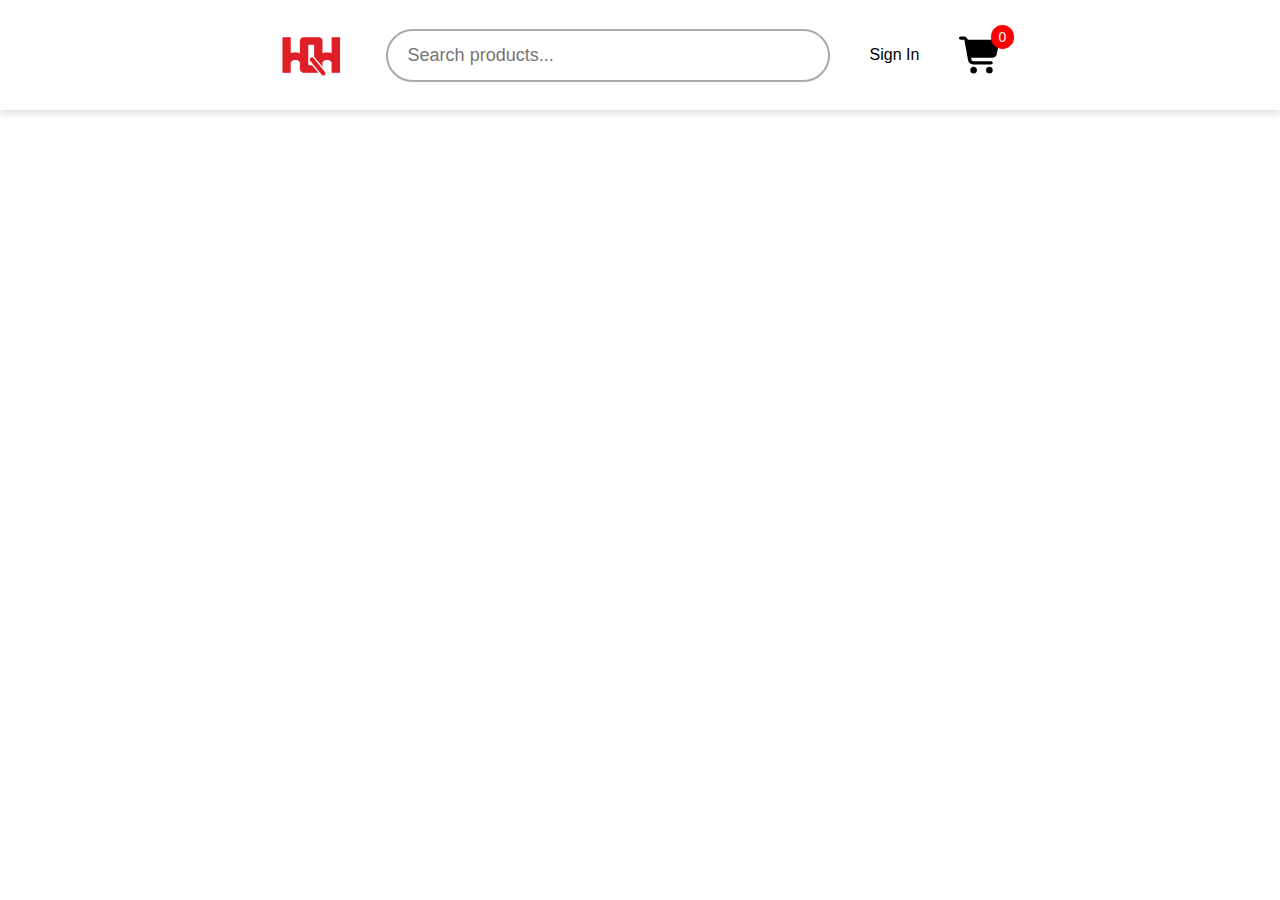
<file: shop.html>
<!DOCTYPE html>
<html lang="en">
<head>
    <meta charset="UTF-8">
    <meta name="viewport" content="width=device-width, initial-scale=1.0">
    <link rel="stylesheet" href="shop.css">
    <title>Shop</title>
</head>
<body>
    <div class="navbar">
    <!-- Logo -->
    <div class="logo">
      <img src="assets/shoplogo.png" alt="Shop Logo">
    </div>

    <!-- Search Bar -->
    <div class="search">
      <input type="text" placeholder="Search products...">
    </div>

    <!-- Sign In -->
    <div class="generic_button">
        <p>Sign In</p>
    </div>

    <!-- Cart -->
    <div class="cart">
      <img src="assets/cart-shopping-solid-full.svg" alt="Cart">
      <span>0</span>
    </div>
</body>
</html>
</file>
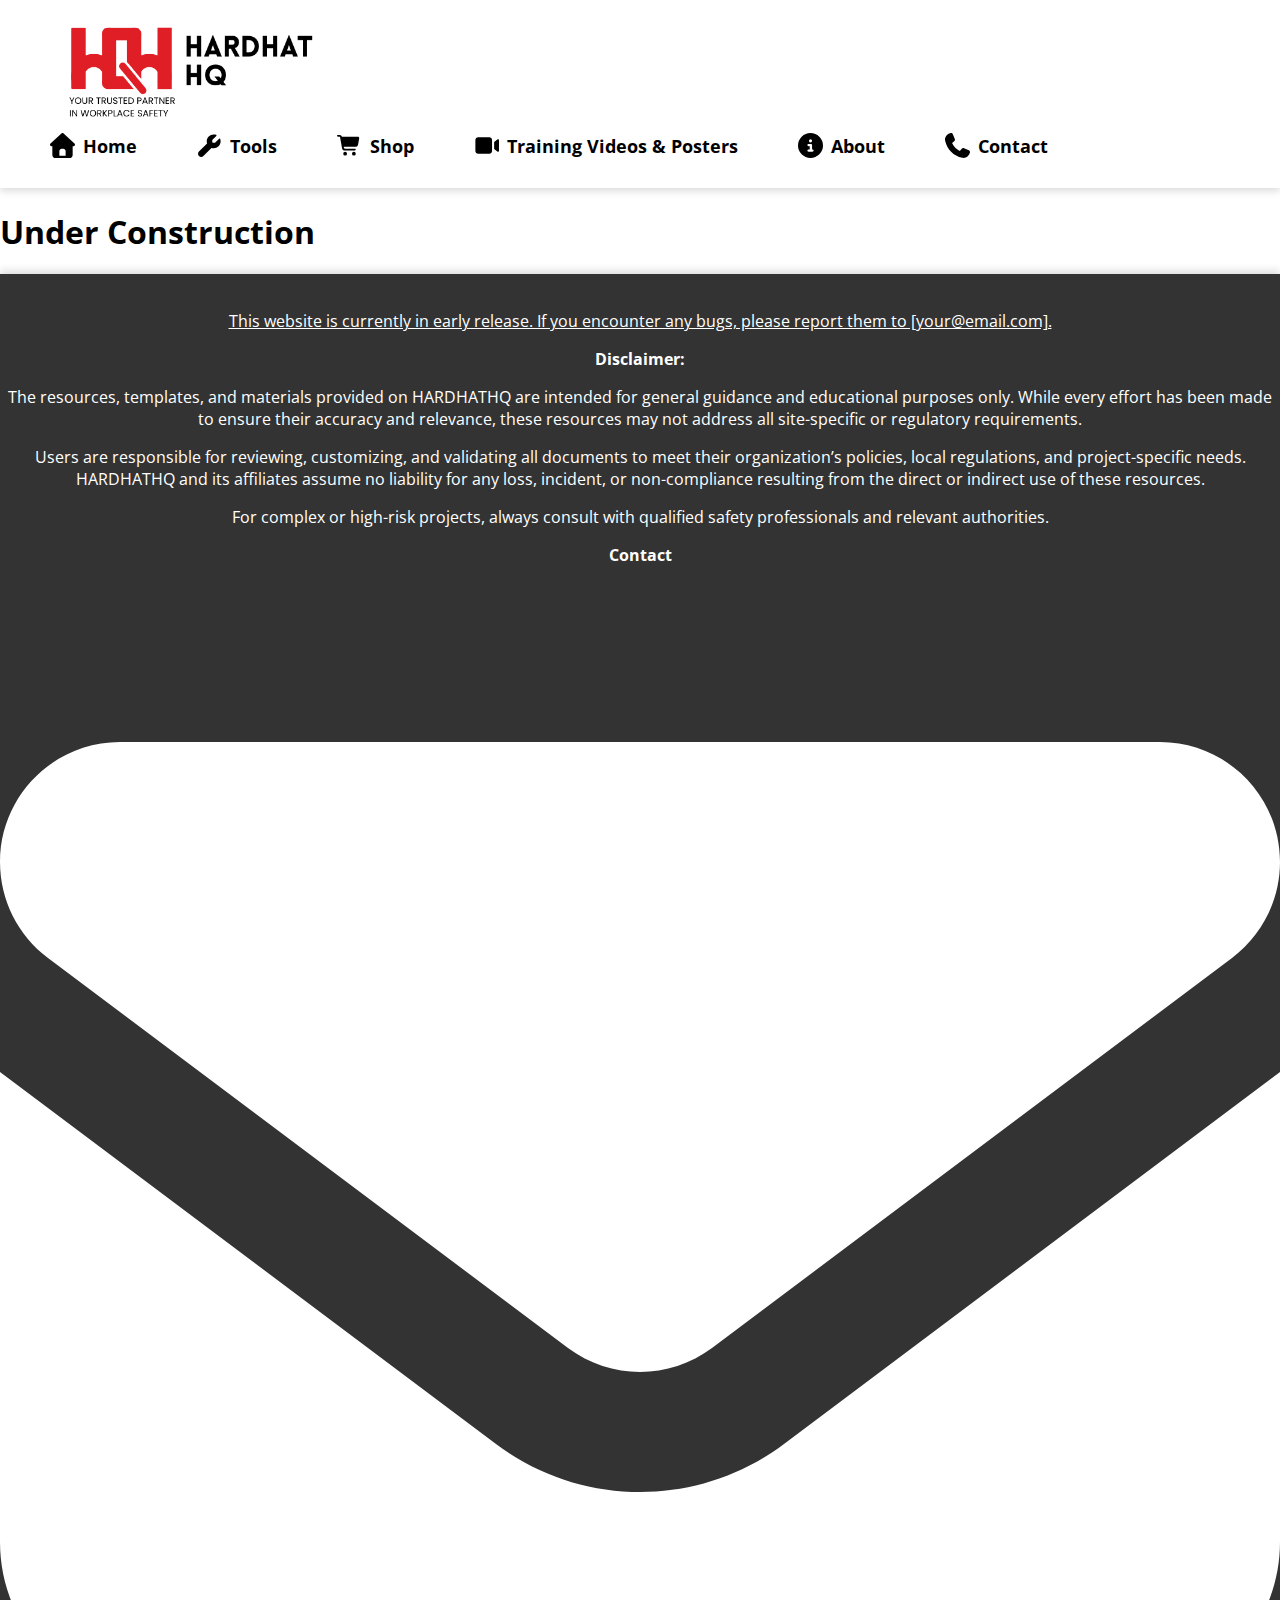
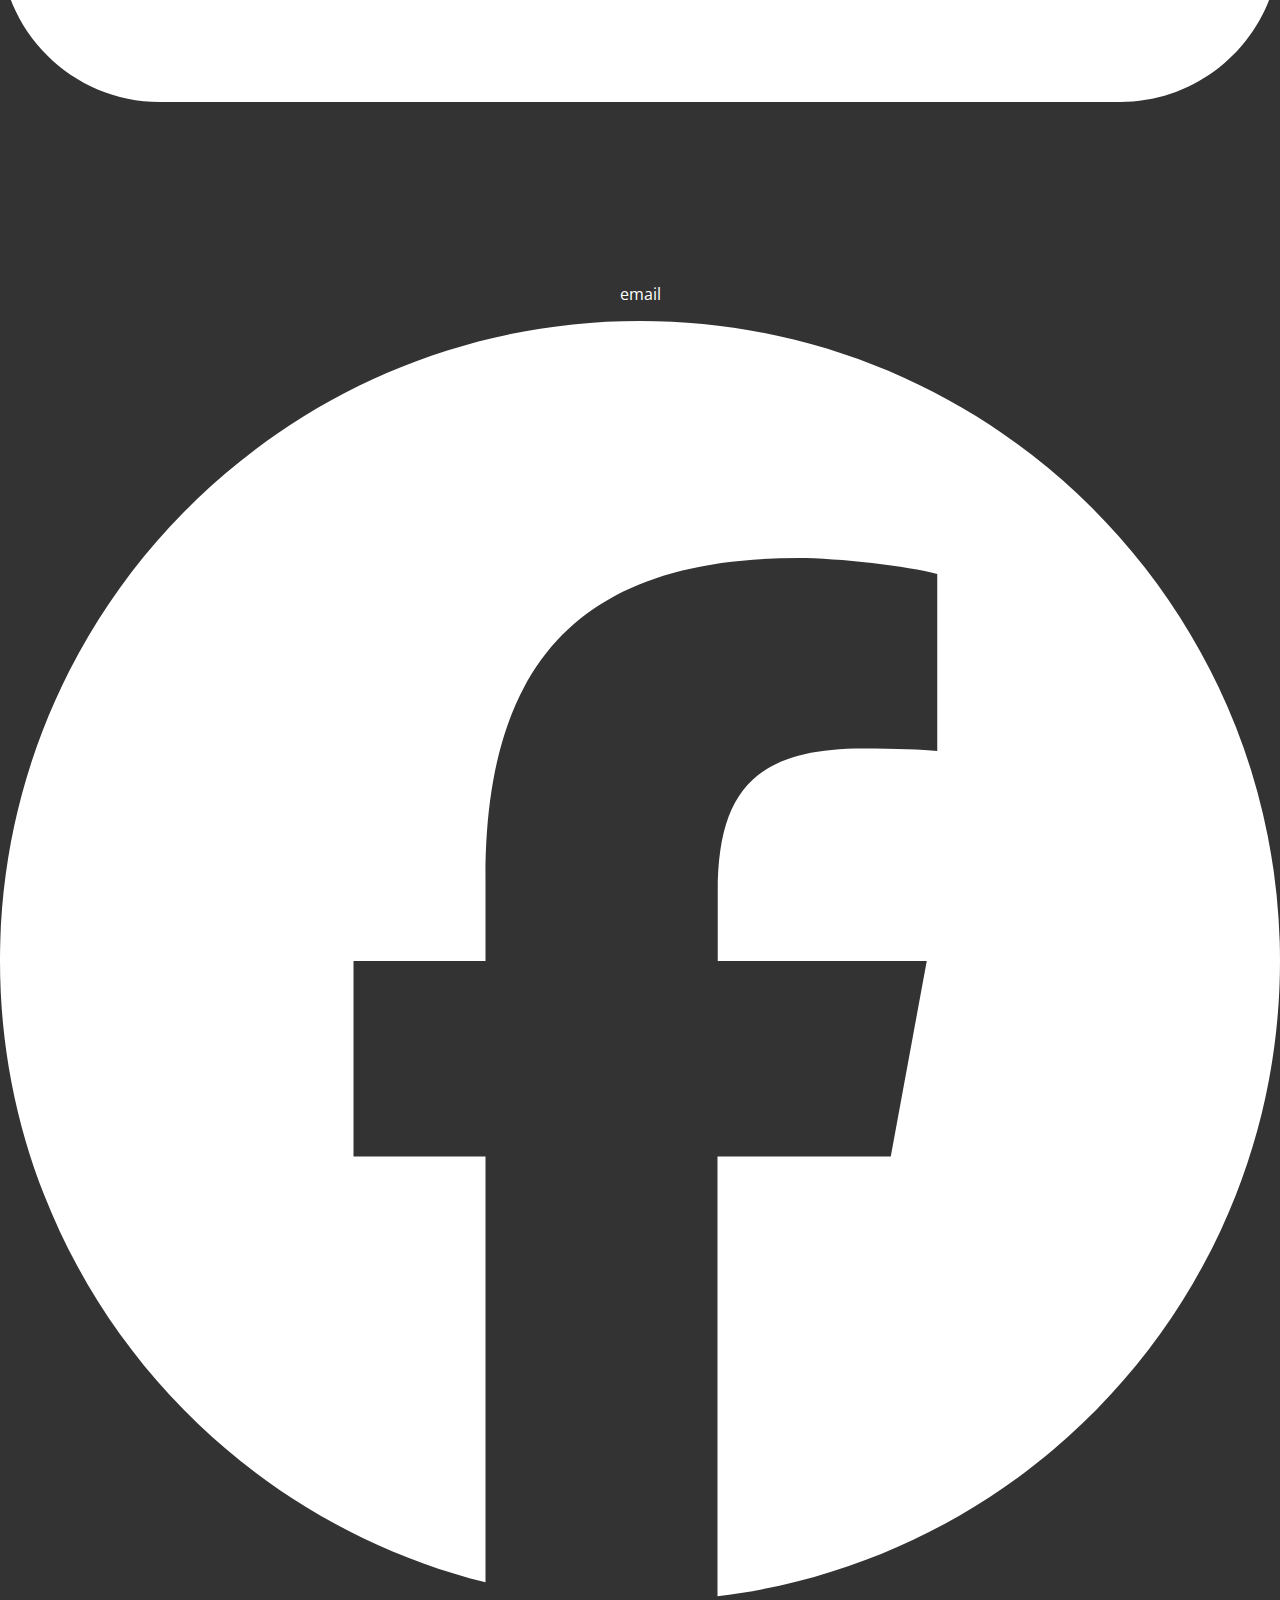
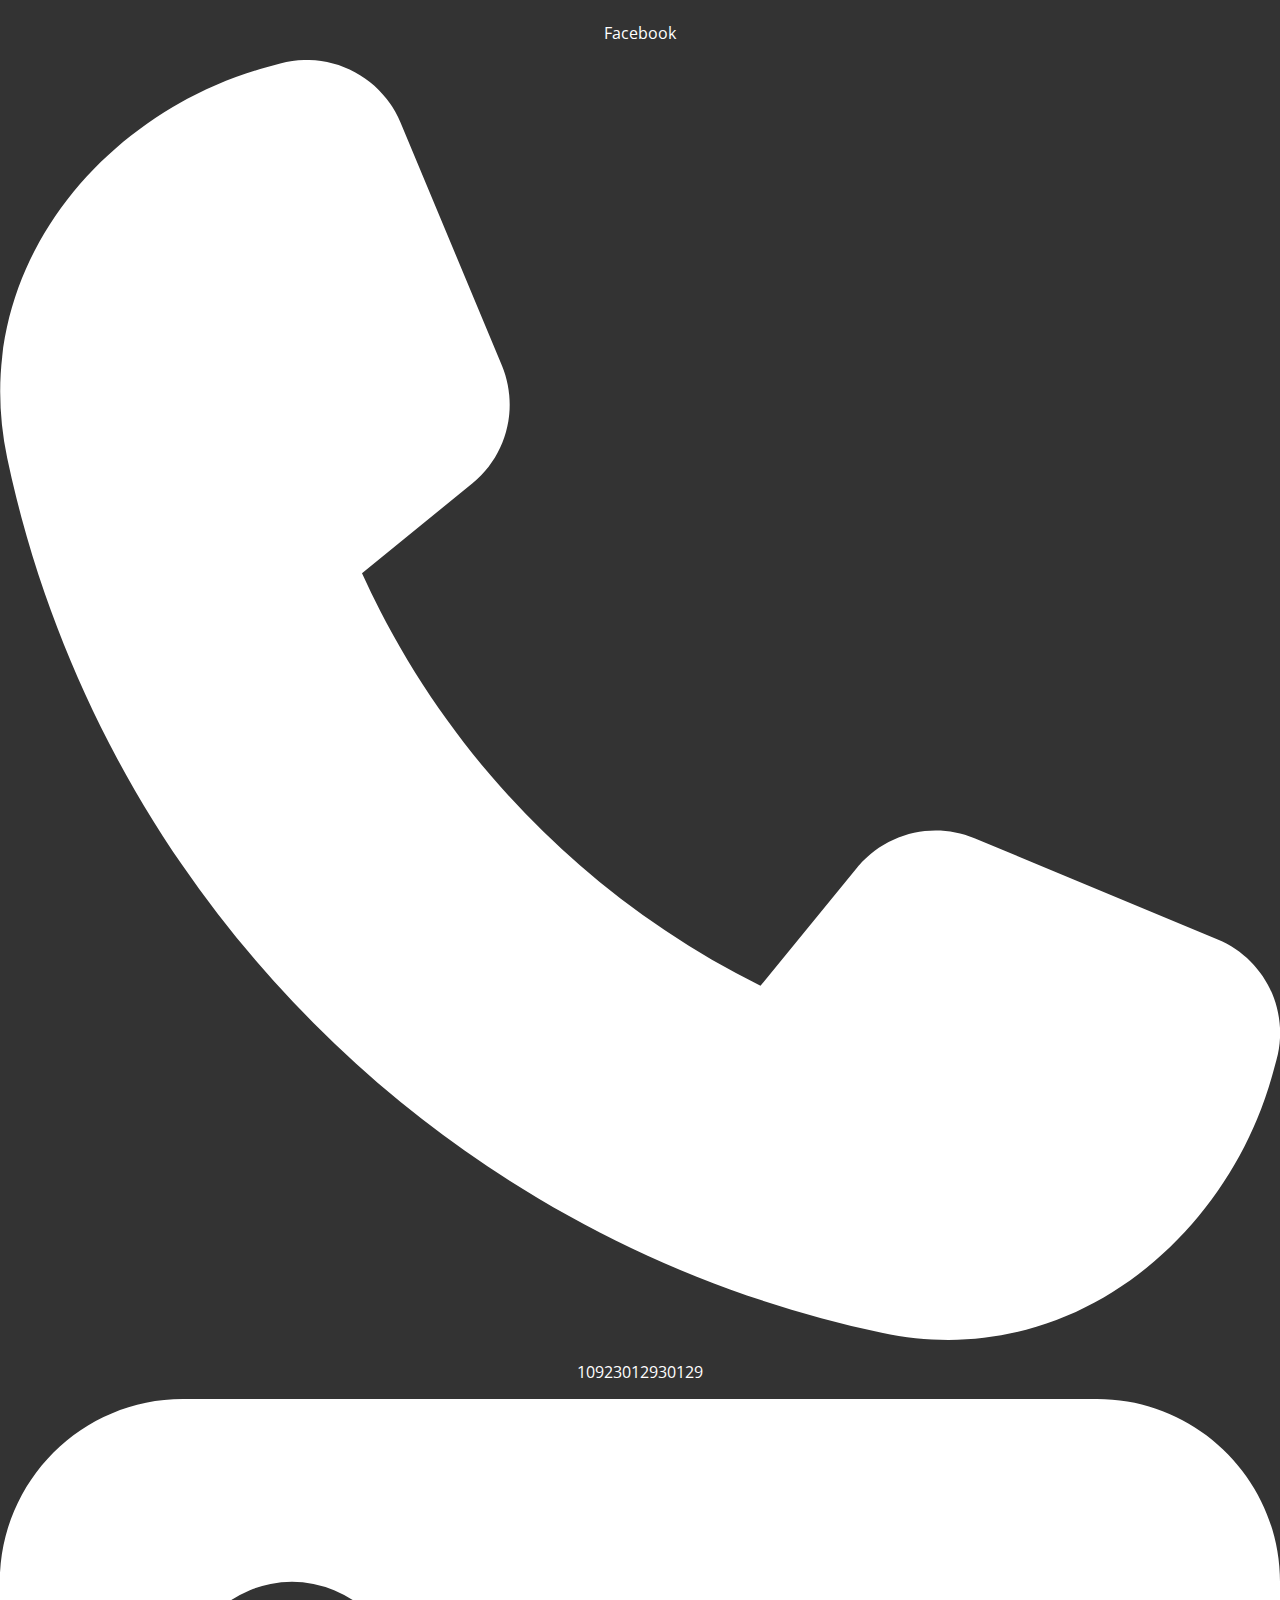
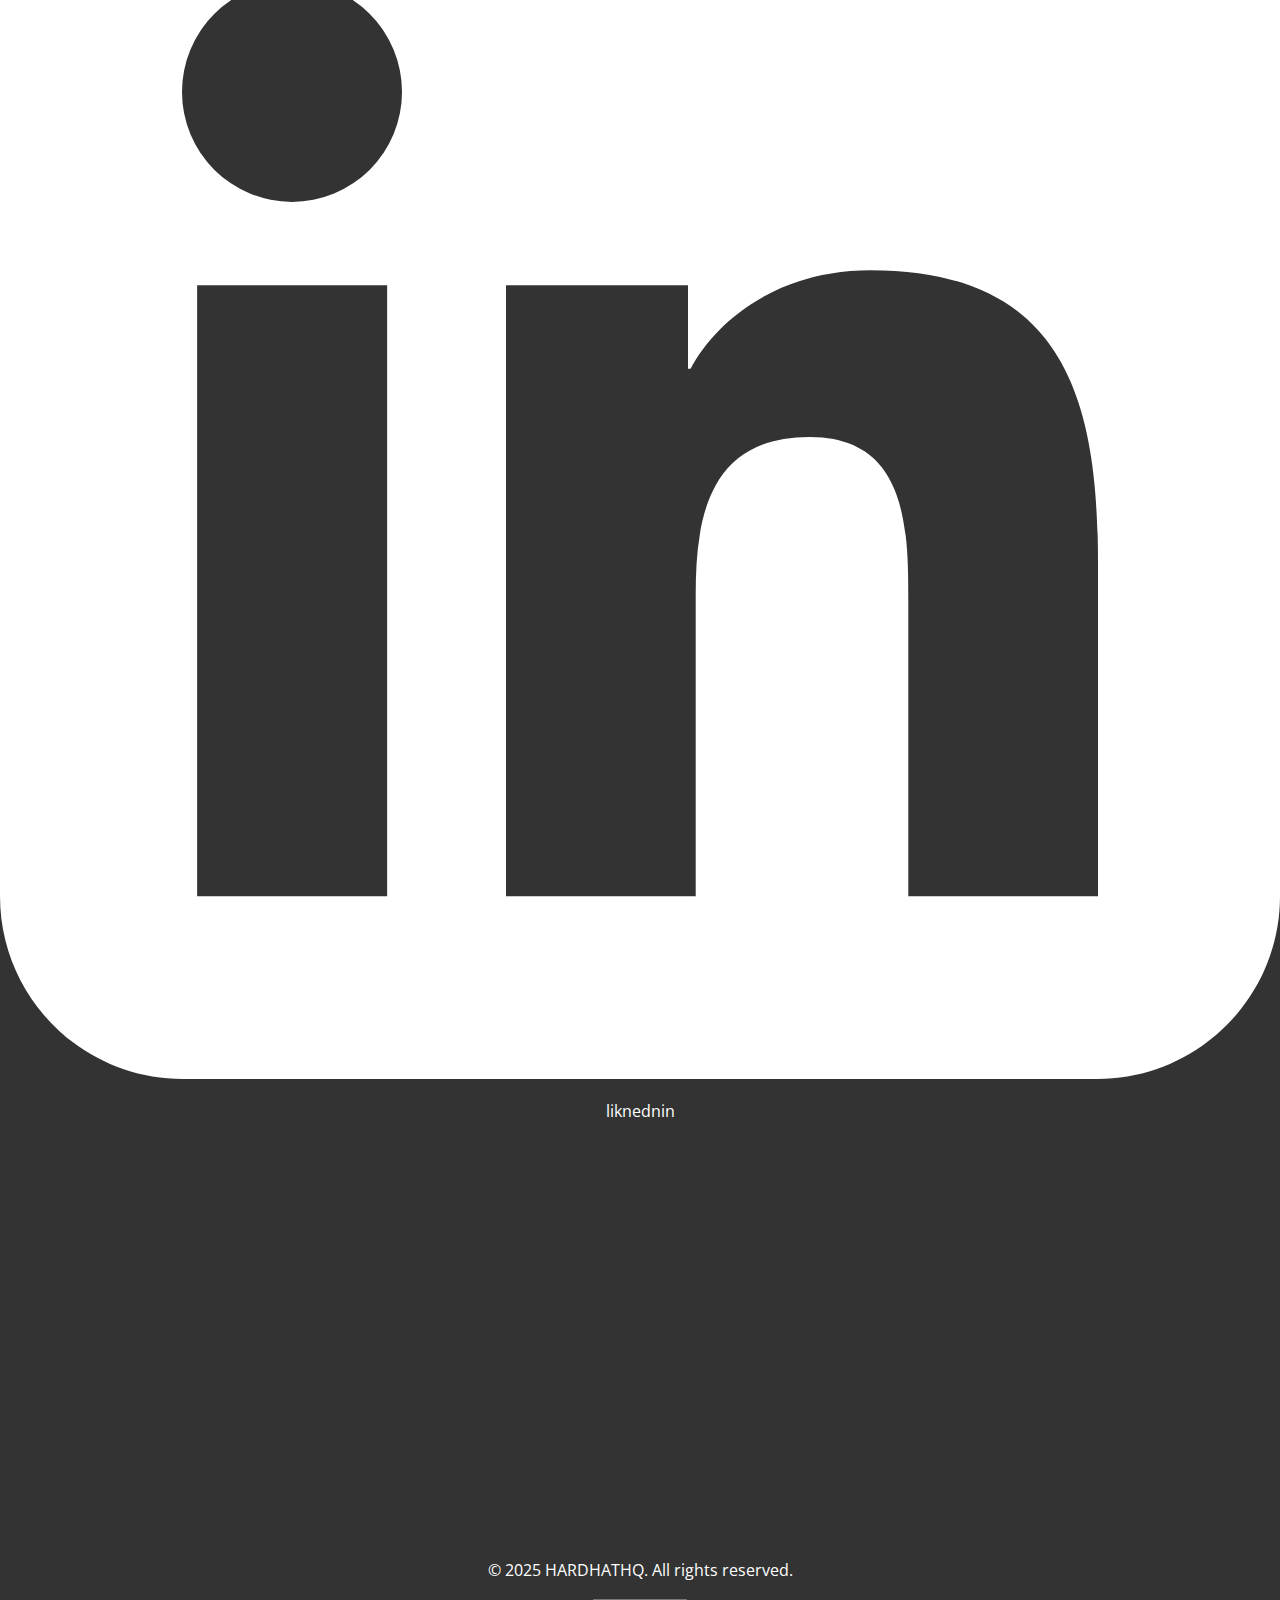
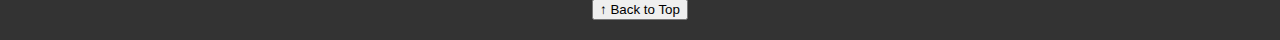
<file: template.html>
<!DOCTYPE html>
<html lang="en">
<head>
    <meta charset="UTF-8">
    <meta name="viewport" content="width=device-width, initial-scale=1.0">
    <title>HardHatHQ</title>
    <link rel="stylesheet" href="global.css">   
</head>
<body>

    <nav class="navbar">
        <!-- Logo -->
        <div class="logo">
            <img src="assets/logo.png" alt="Logo">
        </div>

        <!-- Menu -->
        <ul class="navbar_buttons">
            <li>
                <a href="index.html" class="selected">
                    <img class="icon" src="assets/navicons/house-solid.svg" alt="Home Icon"> Home
                </a>
            </li>
            <li>
                <a href="tools.html">
                    <img class="icon" src="assets/navicons/wrench-solid.svg" alt="Tools Icon"> Tools
                </a>
            </li>
            <li>
                <a href="shop.html">
                    <img class="icon" src="assets/navicons/cart-shopping-solid.svg" alt="Shop Icon"> Shop
                </a>
            </li>
            <li>
                <a href="training_posters.html">
                    <img class="icon" src="assets/navicons/white-video-solid.svg" alt="Video Icon"> Training Videos & Posters
                </a>
            </li>
            <li>
                <a href="about.html">
                <img class="icon" src="assets/navicons/circle-info-solid.svg" alt="About Icon"> About
            </a>
            </li>
                <li>
                <a href="contact.html">
                    <img class="icon" src="assets/navicons/phone-solid.svg" alt="Contact Icon"> Contact
                </a>
            </li>
        </ul>

    </nav>

    <!-- main -->
    <main>
        <h1 class="divider_title">Under Construction</h1>
    </main>

    <!-- footer -->
    <footer>
        <p style="text-decoration: underline;">This website is currently in early release. If you encounter any bugs, please report them to [your@email.com].</p>
        <div class="footer_grid">
            <div class="disclaimer_section">
                <p style="font-weight: bold;">Disclaimer:</p>
                <p>The resources, templates, and materials provided on HARDHATHQ are intended for general guidance and educational purposes only. While every effort has been made to ensure their accuracy and relevance, these resources may not address all site-specific or regulatory requirements.</p>
                <p>Users are responsible for reviewing, customizing, and validating all documents to meet their organization’s policies, local regulations, and project-specific needs. HARDHATHQ and its affiliates assume no liability for any loss, incident, or non-compliance resulting from the direct or indirect use of these resources.</p>
                <p>For complex or high-risk projects, always consult with qualified safety professionals and relevant authorities.</p>
            </div>
            <div class="footer_icon_row">
                <div>
                    <p style="font-weight: bold;">Contact</p>
                </div>
                <div class="footer_icons">
                    <img src="assets/envelope-solid.svg" alt="">
                    <p>email</p>
                </div>
                <div class="footer_icons">
                    <img src="assets/facebook-brands-solid.svg" alt="">
                    <p>Facebook</p>
                </div>
                <div class="footer_icons">
                    <img src="assets/navicons/phone-solid.svg" alt="">
                    <p>10923012930129</p>
                </div>
                <div class="footer_icons">
                    <img src="assets/square-linkedin-brands-solid-cropped.svg" alt="">
                    <p>liknednin</p>
                </div>
            </div>
            <div class="map-container">
                <iframe
                src="https://www.google.com/maps/embed?pb=!1m18!1m12!1m3!1d3153.0828129057093!2d-122.41941508468183!3d37.774929779759616!2m3!1f0!2f0!3f0!3m2!1i1024!2i768!4f13.1!3m3!1m2!1s0x80858064d1d9b6c1%3A0x7e4f95d2a61b8d71!2sSan%20Francisco!5e0!3m2!1sen!2sus!4v1691180812345"
                width="100%"
                height="400"
                style="border:0;"
                allowfullscreen=""
                loading="lazy"
                referrerpolicy="no-referrer-when-downgrade">
                </iframe>
            </div>
        </div>
        <p>© 2025 HARDHATHQ. All rights reserved.</p>
        <div>
            <!-- Back to Top Button -->
            <button id="back-to-top">
            ↑ <span class="btn-text">Back to Top</span>
            </button>
        </div>
    </footer>

</body>
<script src="global.js"></script>
</html>
</file>
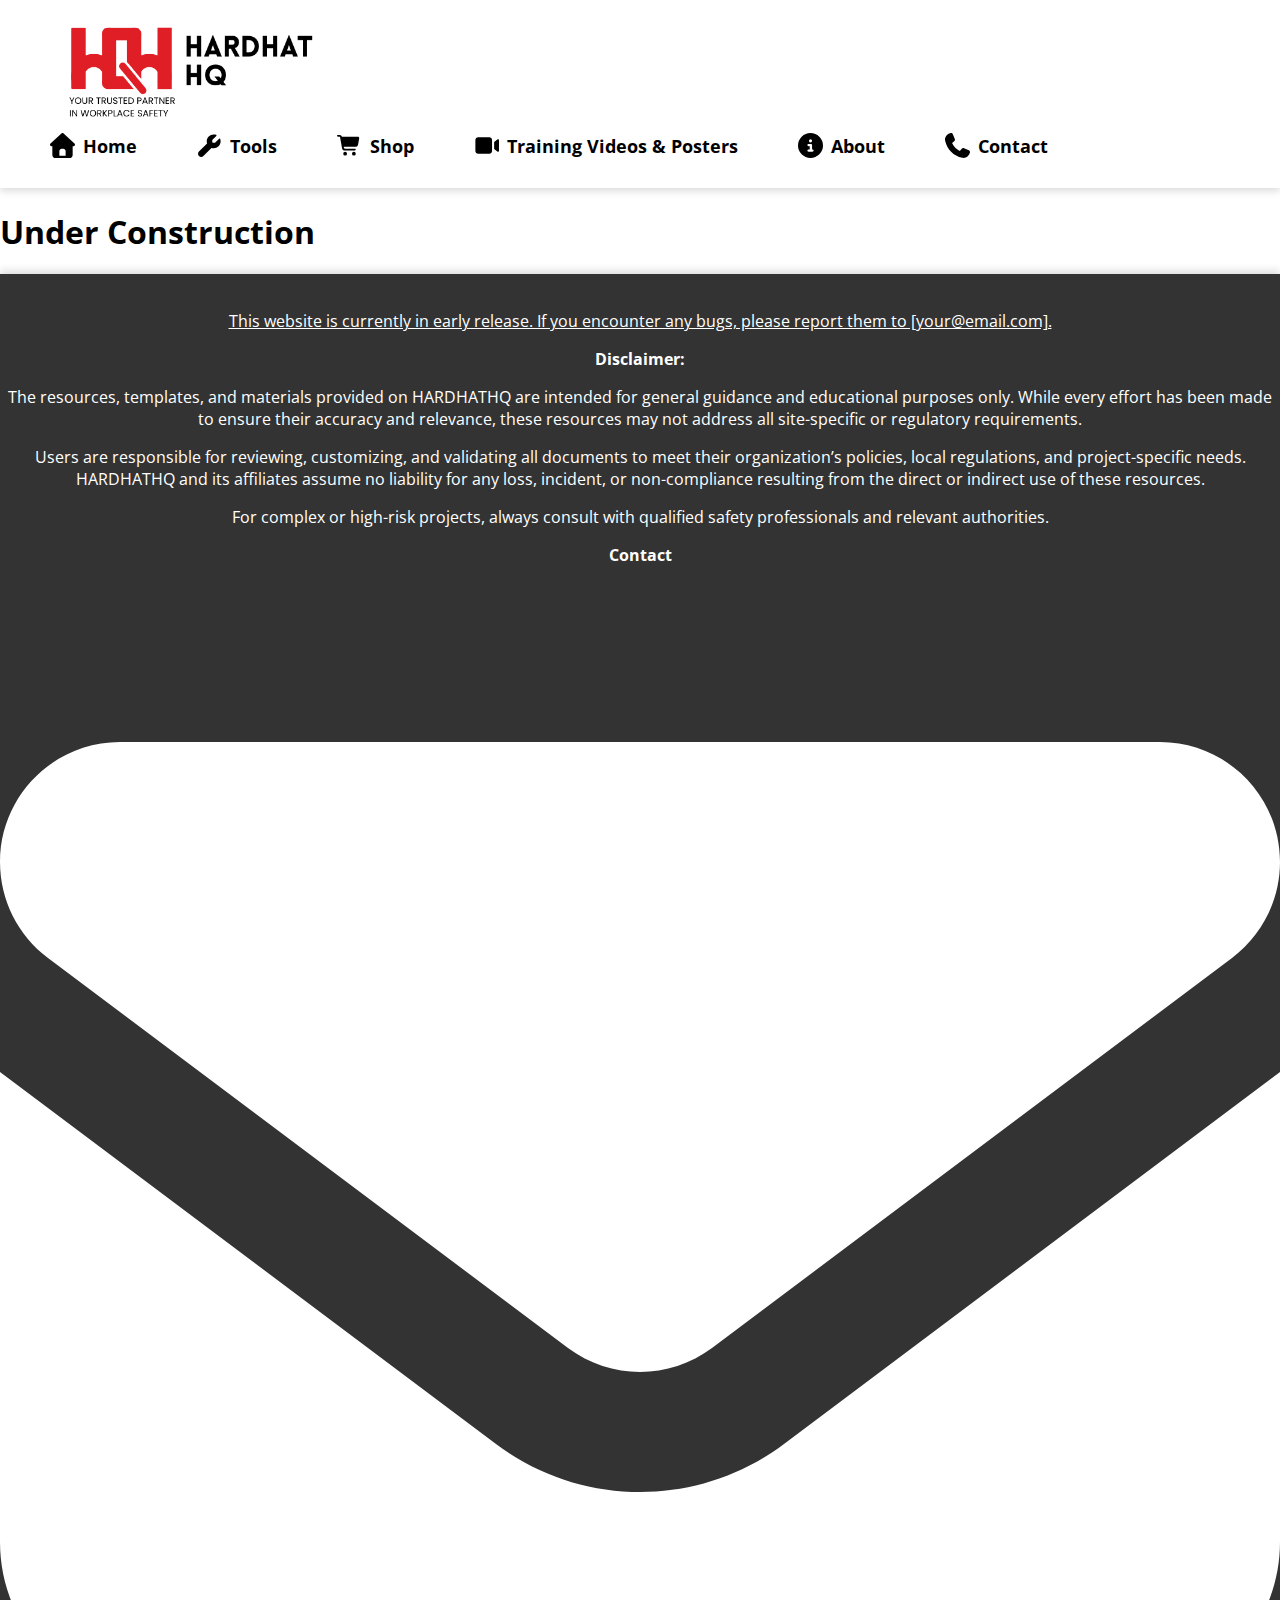
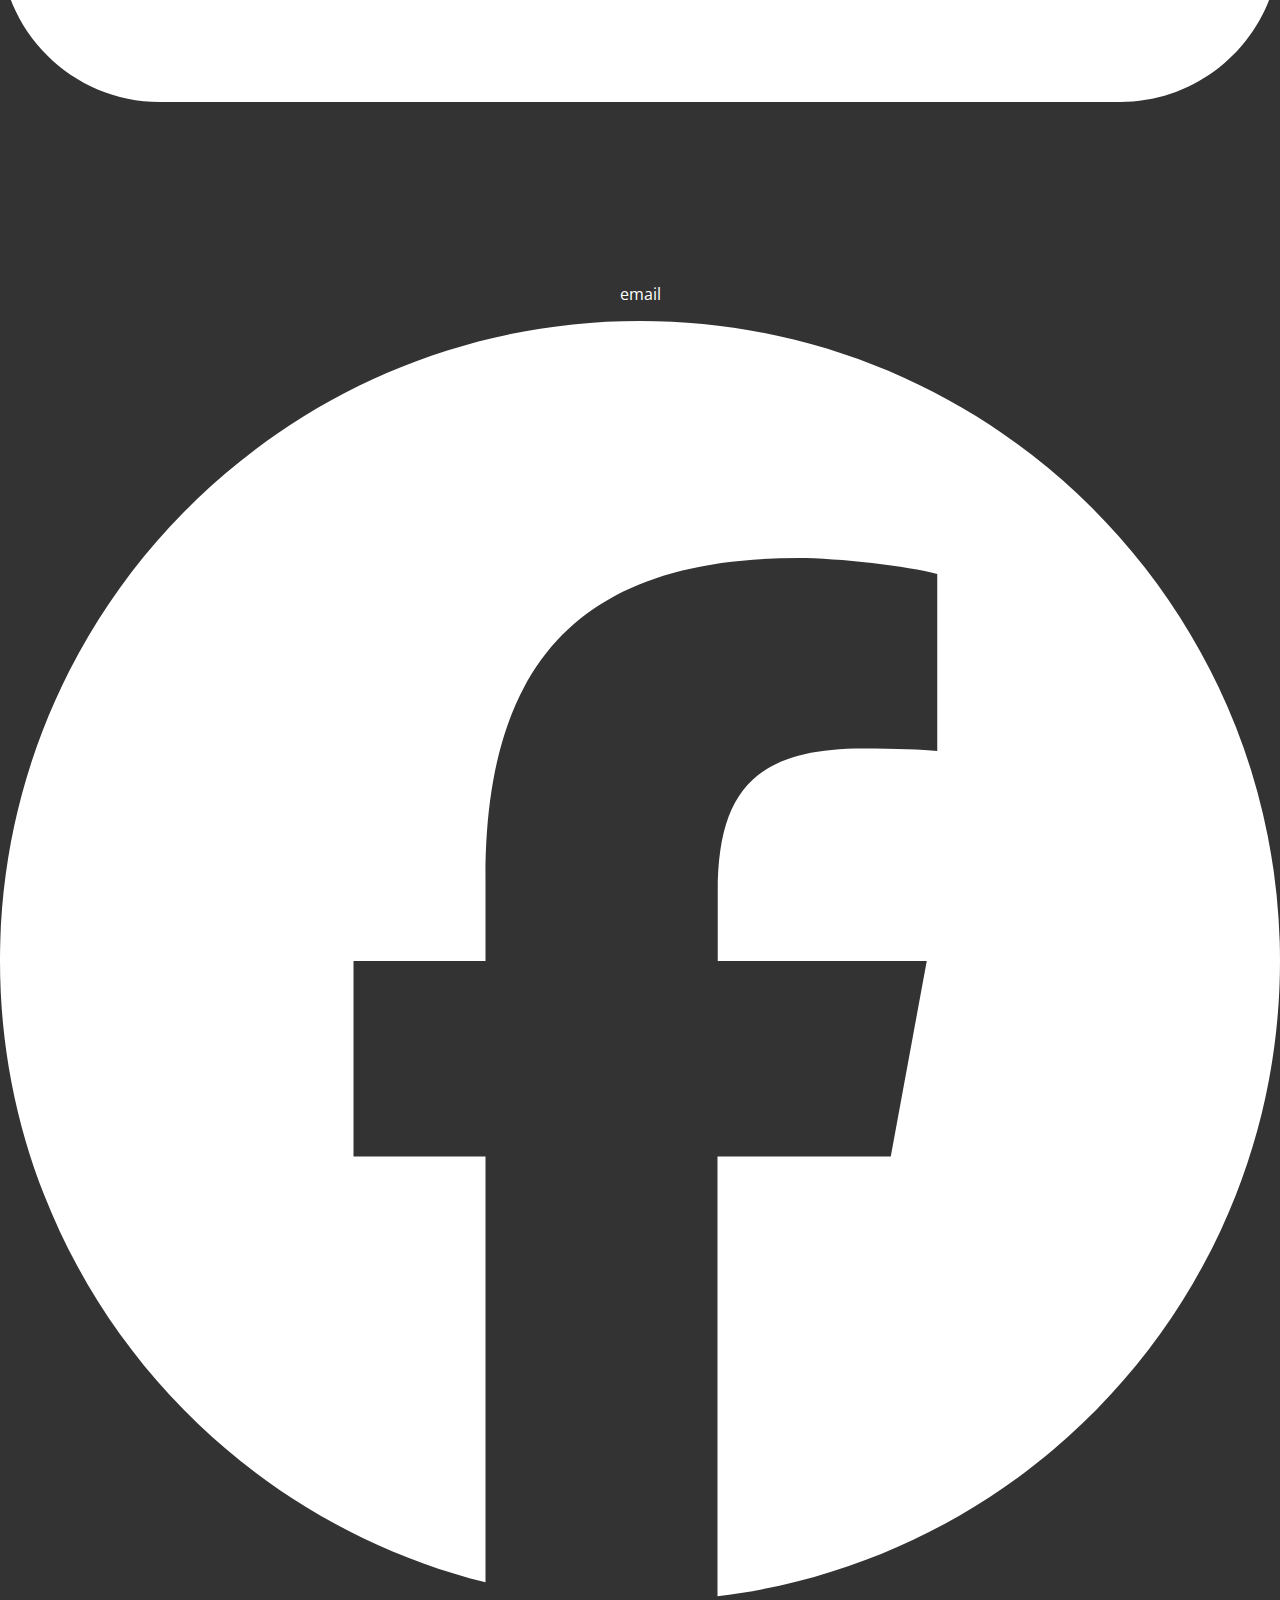
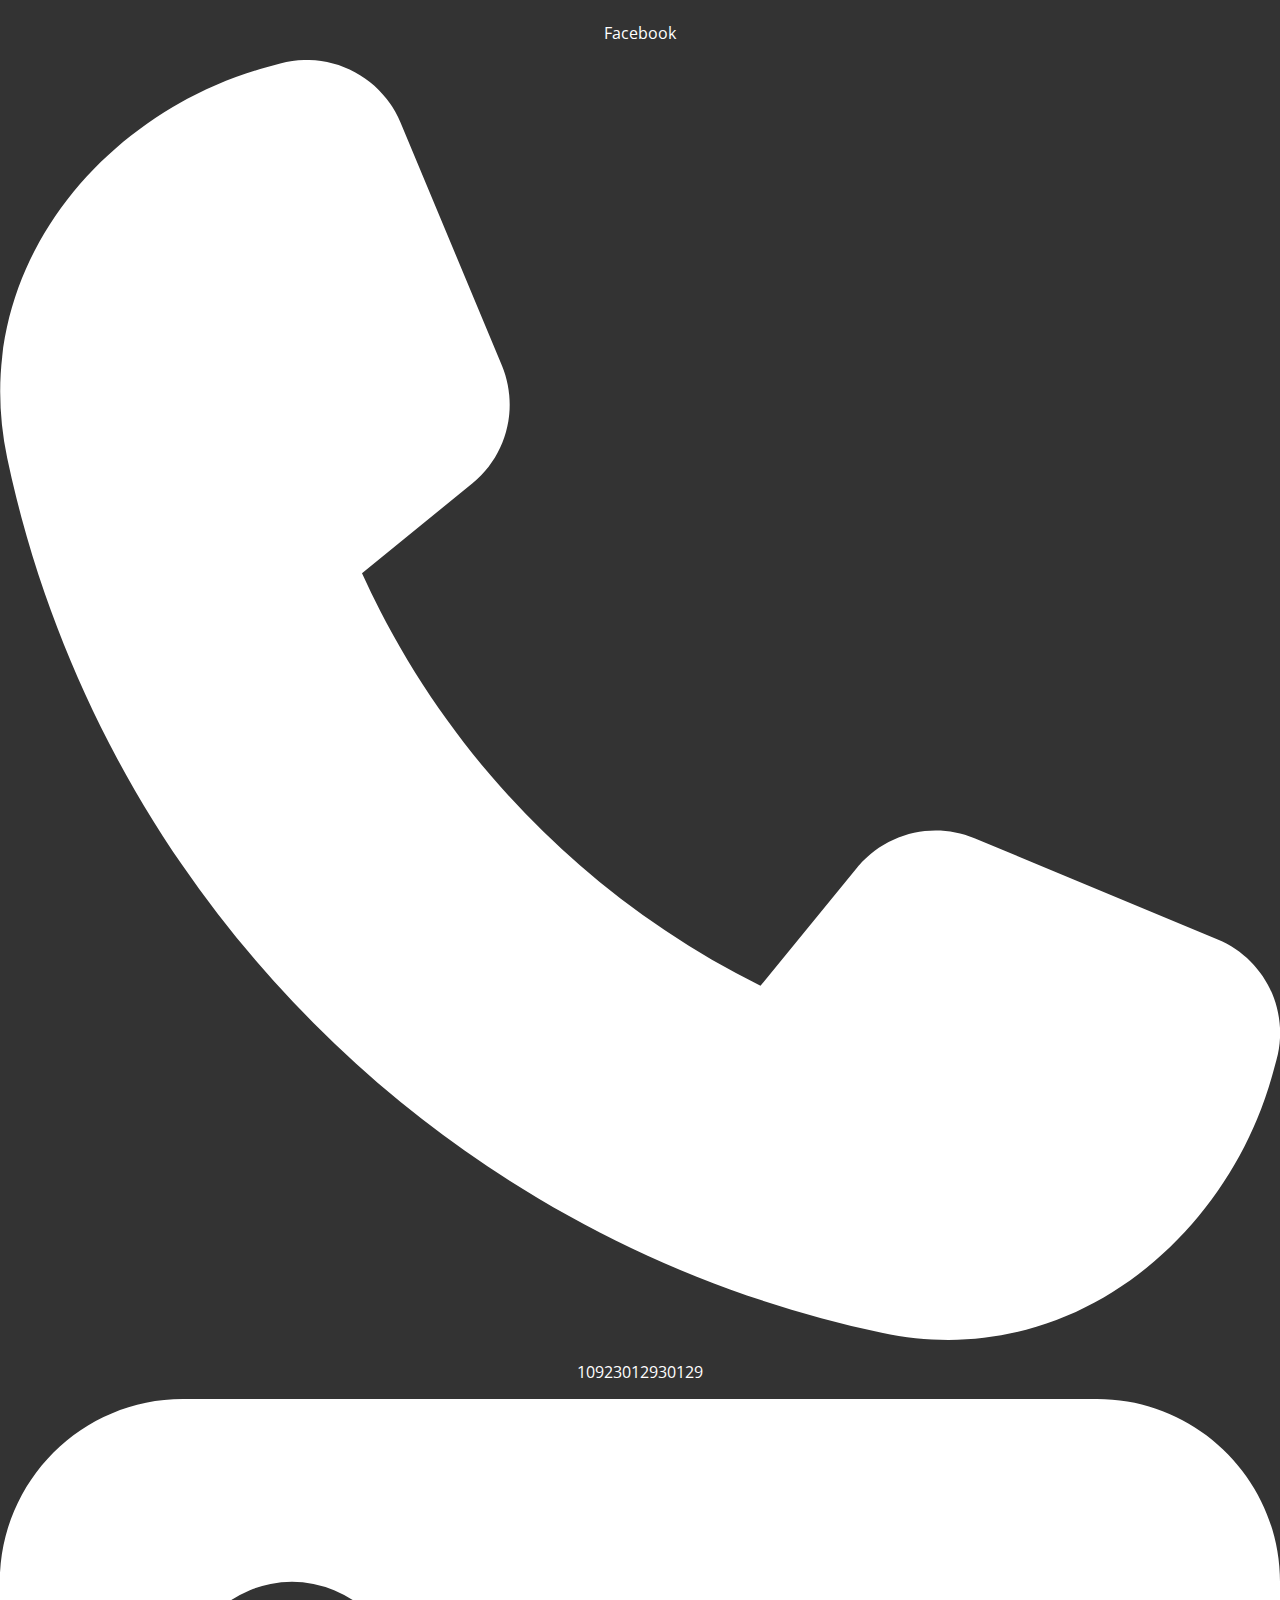
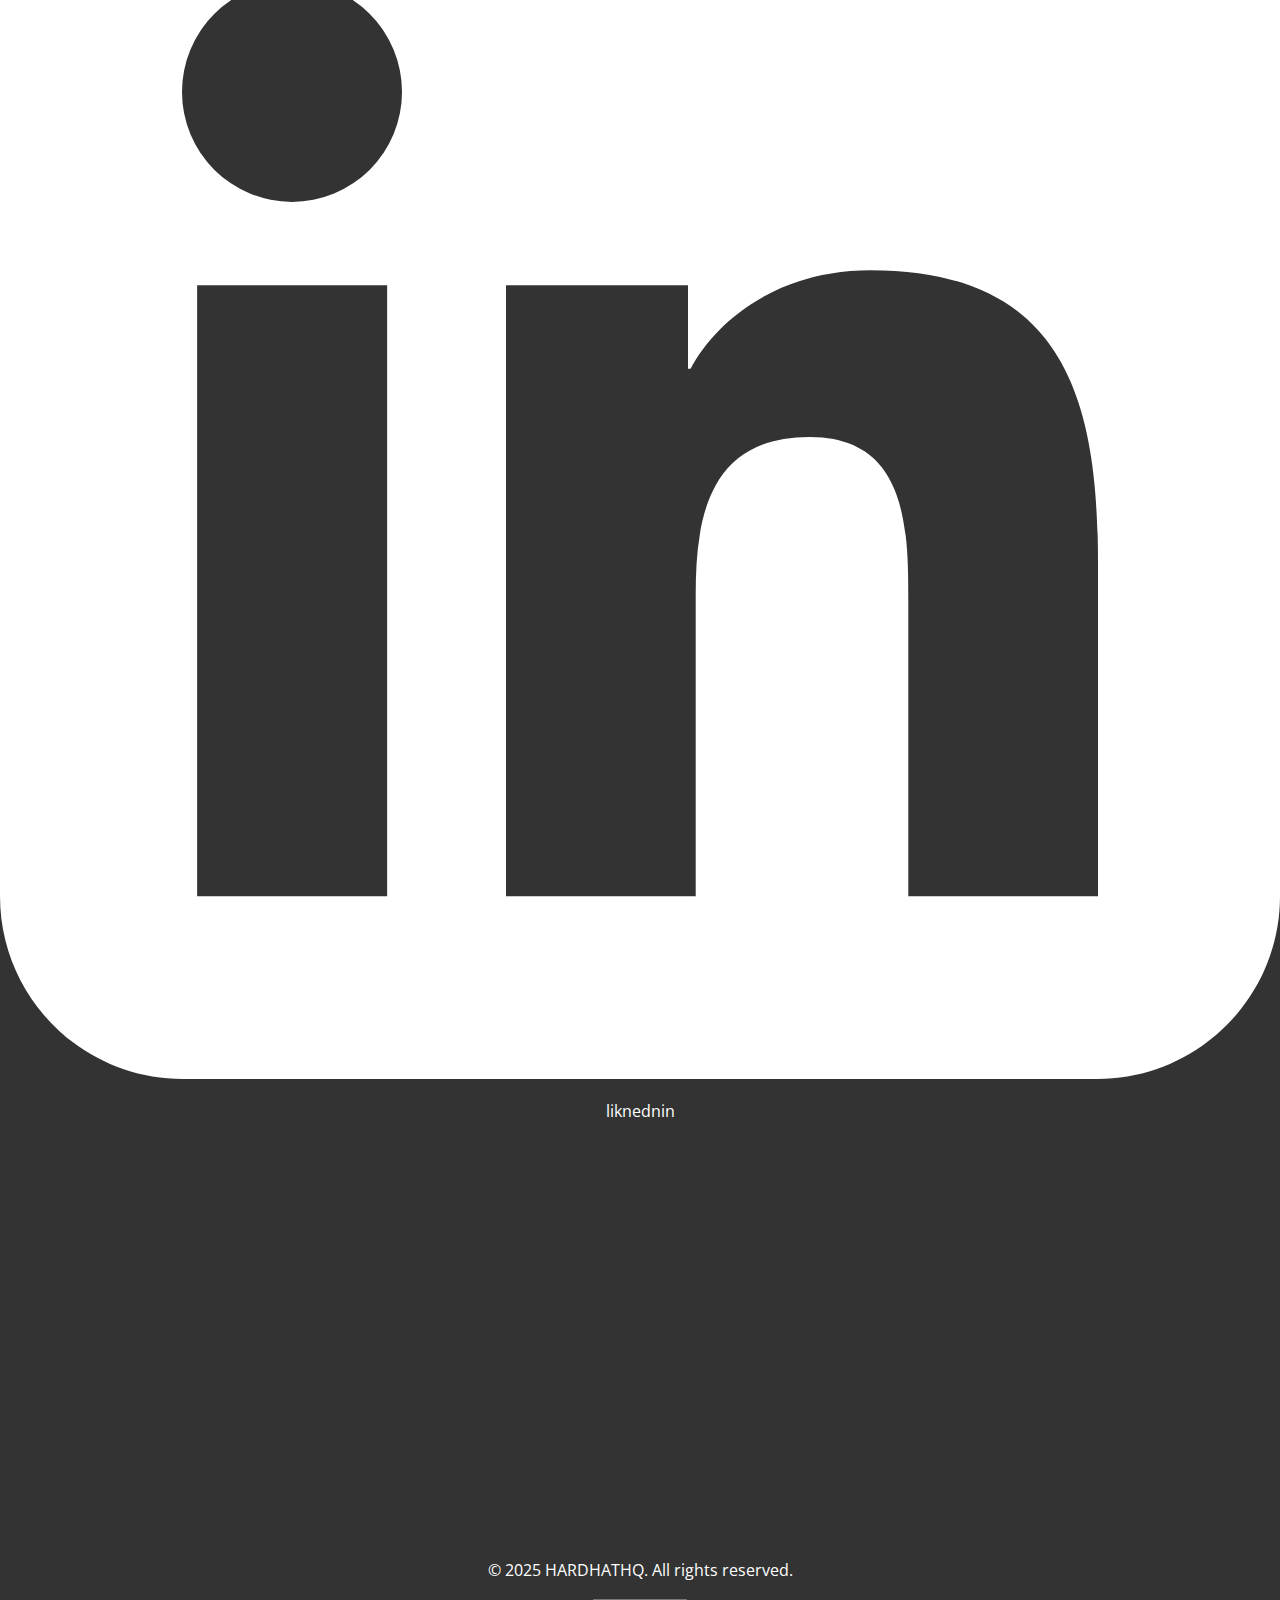
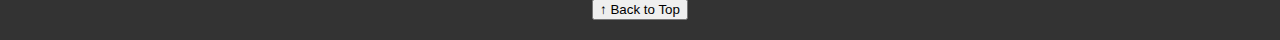
<file: training_posters.html>
<!DOCTYPE html>
<html lang="en">
<head>
    <meta charset="UTF-8">
    <meta name="viewport" content="width=device-width, initial-scale=1.0">
    <title>HardHatHQ</title>
    <link rel="stylesheet" href="global.css">   
</head>
<body>

    <nav class="navbar">
        <!-- Logo -->
        <div class="logo">
            <img src="assets/logo.png" alt="Logo">
        </div>

        <!-- Menu -->
        <ul class="navbar_buttons">
            <li>
                <a href="index.html">
                    <img class="icon" src="assets/navicons/house-solid.svg" alt="Home Icon"> Home
                </a>
            </li>
            <li>
                <a href="tools.html">
                    <img class="icon" src="assets/navicons/wrench-solid.svg" alt="Tools Icon"> Tools
                </a>
            </li>
            <li>
                <a href="shop.html">
                    <img class="icon" src="assets/navicons/cart-shopping-solid.svg" alt="Shop Icon"> Shop
                </a>
            </li>
            <li>
                <a href="training_posters.html" class="selected">
                    <img class="icon" src="assets/navicons/white-video-solid.svg" alt="Video Icon"> Training Videos & Posters
                </a>
            </li>
            <li>
                <a href="about.html">
                <img class="icon" src="assets/navicons/circle-info-solid.svg" alt="About Icon"> About
            </a>
            </li>
                <li>
                <a href="contact.html">
                    <img class="icon" src="assets/navicons/phone-solid.svg" alt="Contact Icon"> Contact
                </a>
            </li>
        </ul>

    </nav>

    <!-- main -->
    <main>
        <h1 class="divider_title">Under Construction</h1>
    </main>

    <!-- footer -->
    <footer>
        <p style="text-decoration: underline;">This website is currently in early release. If you encounter any bugs, please report them to [your@email.com].</p>
        <div class="footer_grid">
            <div class="disclaimer_section">
                <p style="font-weight: bold;">Disclaimer:</p>
                <p>The resources, templates, and materials provided on HARDHATHQ are intended for general guidance and educational purposes only. While every effort has been made to ensure their accuracy and relevance, these resources may not address all site-specific or regulatory requirements.</p>
                <p>Users are responsible for reviewing, customizing, and validating all documents to meet their organization’s policies, local regulations, and project-specific needs. HARDHATHQ and its affiliates assume no liability for any loss, incident, or non-compliance resulting from the direct or indirect use of these resources.</p>
                <p>For complex or high-risk projects, always consult with qualified safety professionals and relevant authorities.</p>
            </div>
            <div class="footer_icon_row">
                <div>
                    <p style="font-weight: bold;">Contact</p>
                </div>
                <div class="footer_icons">
                    <img src="assets/envelope-solid.svg" alt="">
                    <p>email</p>
                </div>
                <div class="footer_icons">
                    <img src="assets/facebook-brands-solid.svg" alt="">
                    <p>Facebook</p>
                </div>
                <div class="footer_icons">
                    <img src="assets/navicons/phone-solid.svg" alt="">
                    <p>10923012930129</p>
                </div>
                <div class="footer_icons">
                    <img src="assets/square-linkedin-brands-solid-cropped.svg" alt="">
                    <p>liknednin</p>
                </div>
            </div>
            <div class="map-container">
                <iframe
                src="https://www.google.com/maps/embed?pb=!1m18!1m12!1m3!1d3153.0828129057093!2d-122.41941508468183!3d37.774929779759616!2m3!1f0!2f0!3f0!3m2!1i1024!2i768!4f13.1!3m3!1m2!1s0x80858064d1d9b6c1%3A0x7e4f95d2a61b8d71!2sSan%20Francisco!5e0!3m2!1sen!2sus!4v1691180812345"
                width="100%"
                height="400"
                style="border:0;"
                allowfullscreen=""
                loading="lazy"
                referrerpolicy="no-referrer-when-downgrade">
                </iframe>
            </div>
        </div>
        <p>© 2025 HARDHATHQ. All rights reserved.</p>
        <div>
            <!-- Back to Top Button -->
            <button id="back-to-top">
            ↑ <span class="btn-text">Back to Top</span>
            </button>
        </div>
    </footer>

</body>
<script src="global.js"></script>
</html>
</file>
<file: global.css>
@font-face {
    font-family: standard;
    src: url(assets/Open_Sans/OpenSans-VariableFont_wdth\,wght.ttf);
}

/* Make body a flex container to push footer down */
html, body {
    font-family: standard;
    height: 100%;         /* Full height */
    margin: 0;
    display: flex;
    flex-direction: column;
}

/* Main content should grow to fill space */
main {
    flex: 1;
}

/* Navbar container */
.navbar {
    display: flex;
    align-items: center;
    justify-content: space-between; /* Logo left, menu centered */
    background-color: #fff;
    padding: 20px 40px;
    box-shadow: 0 3px 8px rgba(0,0,0,0.15);
    flex-wrap: wrap;
}

/* Logo */
.navbar .logo img {
    width: 60%;
    display: block;
}

/* Menu */
.navbar ul {
    list-style: none;
    display: flex;
    gap: 40px;
    margin: 0;
    padding: 0;
    flex-wrap: wrap;
}

.navbar li a {
    display: flex;           
    align-items: center;     
    gap: 8px;                
    text-decoration: none;
    font-weight: bold;
    color: black;
    font-size: 18px;
    padding: 10px;
    position: relative;      /* Needed for ::after underline */
    transition: transform 0.3s ease, color 0.3s ease;
}

/* Hover float */
.navbar li a:hover {
    transform: translateY(-3px);
    color: #df1f26; /* optional hover color */
}

/* Animated underline */
.navbar li a::after {
    content: "";
    position: absolute;
    left: 50%;               /* Start from center */
    bottom: 0;               /* Place at bottom */
    transform: translateX(-50%);
    width: 0;                /* Start with 0 width */
    height: 2px;
    background: #df1f26;
    transition: width 0.3s ease;
}

/* Expand underline on hover */
.navbar li a:hover::after {
    width: 100%;             /* Full width underline */
}


/* Icons */
.navbar img.icon {
    width: 25px;
    height: 25px;
    vertical-align: middle;  /* ensures icon aligns with text baseline */
    filter: invert(1);       /* optional: inverts icon color if needed */
}

/* Footer styles */
footer {
    background-color: #333;
    color: white;
    text-align: center;
    padding: 20px 0;
    font-size: 16px;
    box-shadow: 0 -3px 8px rgba(0,0,0,0.15);
}

/* background patterns */
/* Base: full-width, small-height divider */
.brand-divider{
  --brand: #df1f26;

  /* Generate on-brand tints/shades (modern) */
  --brand-light: color-mix(in srgb, var(--brand) 80%, white);
  --brand-dark:  color-mix(in srgb, var(--brand) 80%, black);

  /* Fallbacks for older browsers */
  color: #fff; 
  background-color: var(--brand);
  height: 90px;         
  width: 100%;
}

.brand-divider.police-tape {
  background-image: repeating-linear-gradient(
    -45deg,
    rgba(0, 0, 0, 0.8) 0 30px,      /* dark semi-transparent black */
    rgba(255, 235, 59, 0.8) 30px 60px  /* semi-transparent yellow */
  );
}

/* 2) Micro dots (subtle texture) */
.brand-divider.dots{
  background-color: var(--brand);
  background-image:
    radial-gradient(var(--brand-light) 1.2px, transparent 1.2px),
    radial-gradient(var(--brand-light) 1.2px, transparent 1.2px);
  background-size: 8px 8px, 8px 8px;
  background-position: 0 0, 4px 4px;
}

/* 3) Crosshatch grid (very subtle) */
.brand-divider.crosshatch{
  background-color: var(--brand);
  background-image:
    repeating-linear-gradient(0deg,  rgba(255,255,255,.18) 0 1px, transparent 1px 6px),
    repeating-linear-gradient(90deg, rgba(0,0,0,.12) 0 1px, transparent 1px 6px);
}

/* 4) Glossy sheen (soft highlight) */
.brand-divider.sheen{
  background-image:
    linear-gradient( to bottom,
      color-mix(in srgb, var(--brand), white 22%) 0%,
      var(--brand) 50%,
      color-mix(in srgb, var(--brand), black 18%) 100%
    );
}

/* Optional: dark mode tweak if your site switches */
@media (prefers-color-scheme: dark){
  .brand-divider.crosshatch{
    background-image:
      repeating-linear-gradient(0deg,  rgba(255,255,255,.12) 0 1px, transparent 1px 7px),
      repeating-linear-gradient(90deg, rgba(255,255,255,.10) 0 1px, transparent 1px 7px);
  }
}

/* Responsive layout for tablets */
@media (max-width: 900px) {
    .navbar {
        justify-content: center;
        gap: 20px;
    }

    .navbar ul {
        gap: 20px;
        flex-wrap: wrap;
        justify-content: center;
    }
}

/* Responsive layout for mobile */
@media (max-width: 600px) {
    .navbar ul {
        flex-direction: column;
        gap: 15px;
        align-items: center;
    }
}
</file>
<file: form_download.css>
.form_download_parent {
    width: 60%;
    display: grid;
    grid-template-columns:1fr 1fr;
    gap: 40px;
    margin: 0px auto 0px auto;
    align-items: start;
}

.form_download_child {
    margin: 40px 0 40px 0;
    display: grid;
    grid-template-rows: 1fr;
    gap: 20px;
}

.downloadable_form {
    display: grid;
    align-items: center;
    grid-template-columns: 10% 90%;
    border-radius: 10px;
    color: black;
    padding: 10px;
    border: 2px solid black;
    transition: transform 0.3s ease, box-shadow 0.3s ease;
}

.downloadable_form:hover {
    background-color: #df1f26;
    border: 2px solid #df1f26;
    transform: translateY(-8px);
    box-shadow: 0 6px 18px #df1f26;
}

.downloadable_form:hover a,
.downloadable_form:hover img {
    filter: invert(0);
    color: white;
}

.downloadable_form a {
    text-decoration: none;
    color: black;
}

.downloadable_form img {
    width: 22px;
    filter: invert(1);
}
</file>
<file: shop.css>
body {
    margin: 0;
    font-family: Arial, sans-serif;
}

.navbar {
    display: flex;
    align-items: center;       /* vertical centering */
    justify-content: center;   /* center all items */
    gap: 40px;                 /* more space between items */
    background-color: #fff;
    padding: 20px 40px;        /* bigger padding */
    box-shadow: 0 3px 8px rgba(0,0,0,0.15);
}

/* Logo */
.navbar .logo img {
    height: 70px;   /* bigger logo */
    display: block;
}

/* Search Bar */
.navbar .search input {
    width: 400px;   /* wider */
    padding: 14px 20px;  /* taller */
    border: 2px solid #aaa;
    border-radius: 35px;
    font-size: 18px;  /* larger text */
}

/* Cart */
.navbar .cart {
    position: relative;
    display: flex;
    align-items: center;
    cursor: pointer;
}

.navbar .cart img {
    height: 45px;   /* bigger icon */
    width: 45px;
}

.navbar .cart span {
    position: absolute;
    top: -8px;
    right: -10px;
    background: red;
    color: white;
    font-size: 14px;   /* larger badge text */
    padding: 4px 8px;
    border-radius: 50%;
}
</file>
